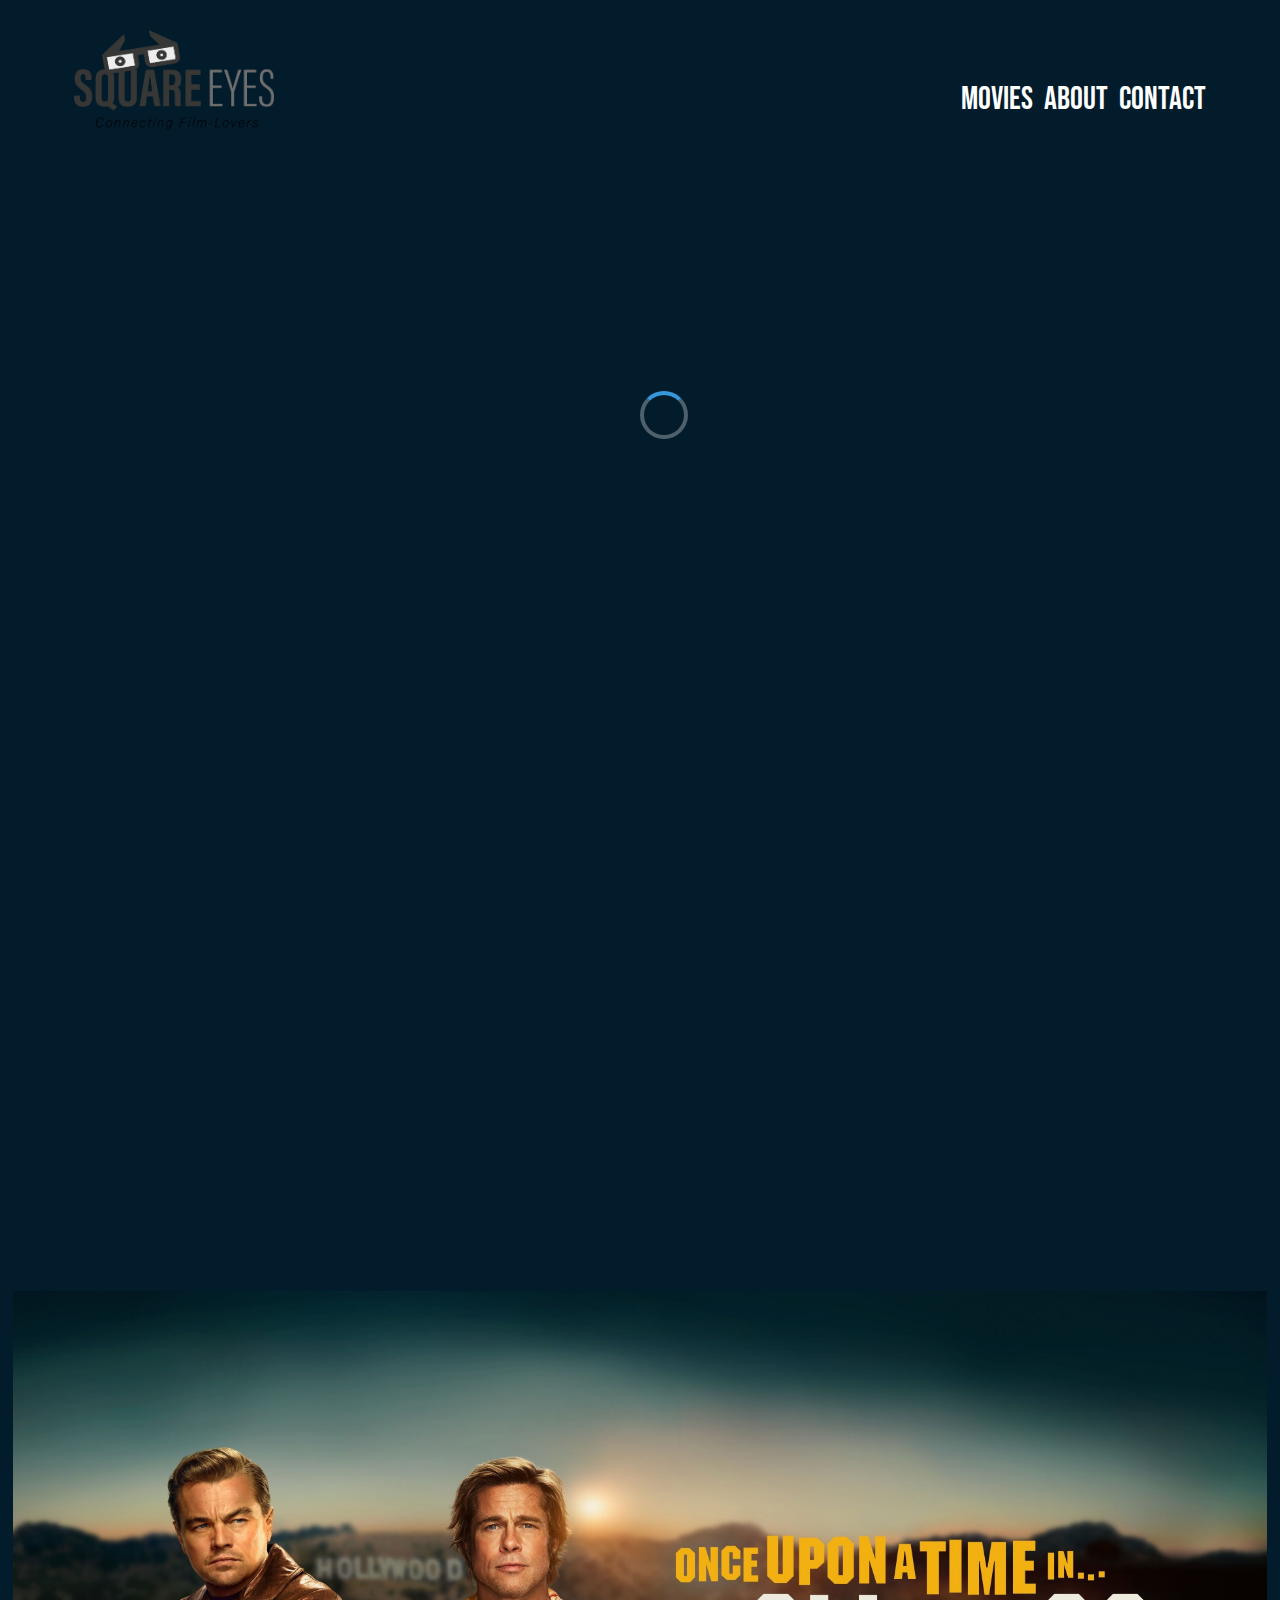
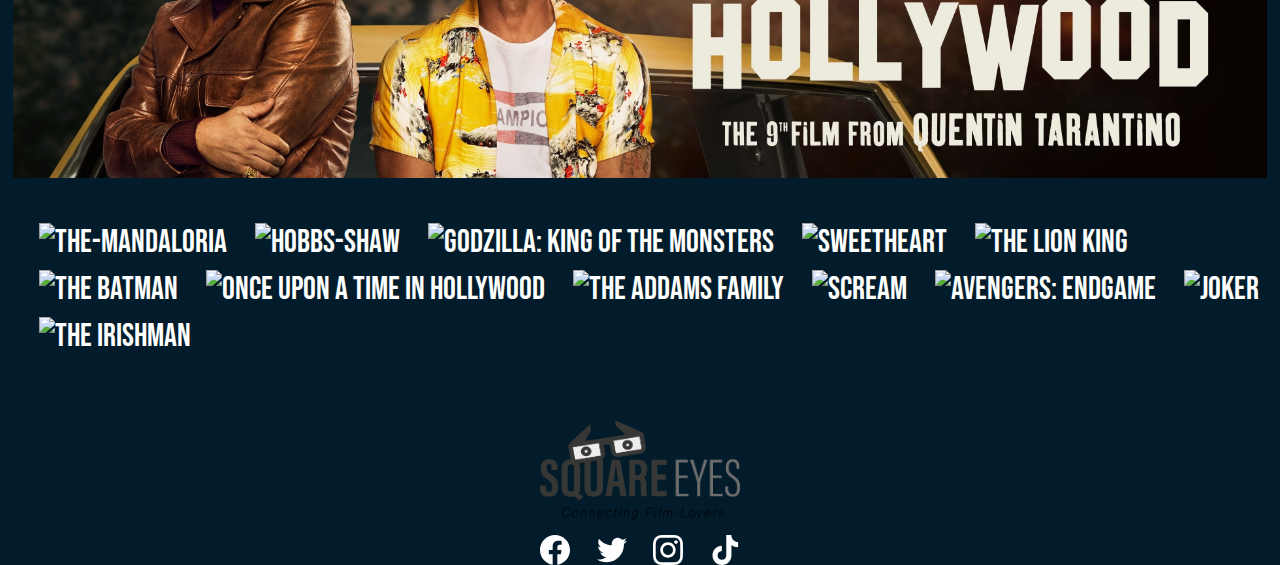
<file: index.html>
<!DOCTYPE html>
<html lang="en">

<head>
    <meta charset="UTF-8">
    <meta http-equiv="X-UA-Compatible" content="IE=edge">
    <meta name="viewport" content="width=device-width, initial-scale=1.0">
    <link rel="preconnect" href="https://fonts.googleapis.com">
    <link rel="preconnect" href="https://fonts.gstatic.com" crossorigin>
    <link href="https://fonts.googleapis.com/css2?family=Bebas+Neue&display=swap" rel="stylesheet">
    <link rel="stylesheet" href="/styles/headfoot.css">
    <link rel="stylesheet" href="/styles/index.css">
    <!-- Hotjar Tracking Code for Squareeyes-live -->
<script>
    (function(h,o,t,j,a,r){
        h.hj=h.hj||function(){(h.hj.q=h.hj.q||[]).push(arguments)};
        h._hjSettings={hjid:3685053,hjsv:6};
        a=o.getElementsByTagName('head')[0];
        r=o.createElement('script');r.async=1;
        r.src=t+h._hjSettings.hjid+j+h._hjSettings.hjsv;
        a.appendChild(r);
    })(window,document,'https://static.hotjar.com/c/hotjar-','.js?sv=');
</script>
    <title>Squareeyes Homepage</title>
</head>

<body>
    <header>
        <img id="logo"  alt="Squareeyes logo" src="/SquareEyes_Logo.png">
        <nav>
            <ul>
                <li><a href="/list.html">Movies</a></li>
                <li><a href="/about.html">About</a></li>
                <li><a href="/contact.html">Contact</a></li>
            </ul>
        </nav>
    </header>
    <main>
        <div id="loading-spinner">
            <div class="spinner"></div>
        </div>
        <div>
            <img id="main-img" alt="Once Upon a Time in Hollywood" src="/assets/60defb1b498e4191da5488cc-1641291934536.jpg">
        </div>
        <div class="image-row">
            <a><img id="The-Mandalorian" alt="The-Mandaloria"></a>
            <a><img id="Hobbs-Shaw" alt="Hobbs-Shaw"></a>
            <a><img id="Godzilla"alt="Godzilla: King of the Monsters"></a>
            <a><img id="Sweetheart" alt="Sweetheart"></a>
            <a><img id="The-Lion-King" alt="The Lion King"></a>
            <a><img id="The-Batman" alt="The Batman"></a>
            <a><img id="Once-upon-a-time-in-Hollywood" alt="Once upon a time in Hollywood"></a>
            <a><img id="The-Addams-Family" alt="The Addams Family"></a>
            <a><img id="Scream" alt="Scream"></a>
            <a><img id="Avengers-Endgame" alt="Avengers: Endgame"></a>
            <a><img id="Joker" alt="Joker"></a>
            <a><img id="The-Irishman" alt="The Irishman"></a>
          </div>
    </main>
    <footer class="footer">
        <div id="footer-middle">
            <img id="logo-footer" alt="Squareeyes logo" src="/SquareEyes_Logo.png">
            <div id="socials">
                <svg width="48" height="48" viewBox="0 0 48 48" fill="none" xmlns="http://www.w3.org/2000/svg">
                    <g clip-path="url(#clip0_17_61)">
                    <path d="M48 24C48 10.7452 37.2548 0 24 0C10.7452 0 0 10.7452 0 24C0 35.9789 8.77641 45.908 20.25 47.7084V30.9375H14.1562V24H20.25V18.7125C20.25 12.6975 23.8331 9.375 29.3152 9.375C31.9402 9.375 34.6875 9.84375 34.6875 9.84375V15.75H31.6613C28.68 15.75 27.75 17.6002 27.75 19.5V24H34.4062L33.3422 30.9375H27.75V47.7084C39.2236 45.908 48 35.9789 48 24Z" fill="white"/>
                    </g>
                    <defs>
                    <clipPath id="clip0_17_61">
                    <rect width="48" height="48" fill="white"/>
                    </clipPath>
                    </defs>
                </svg>
                <svg width="48" height="48" viewBox="0 0 48 48" fill="none" xmlns="http://www.w3.org/2000/svg">
                    <g clip-path="url(#clip0_17_80)">
                    <path d="M15.1003 43.5C33.2091 43.5 43.1166 28.4935 43.1166 15.4838C43.1166 15.0619 43.1072 14.6307 43.0884 14.2088C45.0158 12.815 46.679 11.0886 48 9.11066C46.205 9.90926 44.2993 10.4308 42.3478 10.6575C44.4026 9.42588 45.9411 7.491 46.6781 5.21159C44.7451 6.35718 42.6312 7.16528 40.4269 7.60128C38.9417 6.02318 36.978 4.97829 34.8394 4.62816C32.7008 4.27803 30.5064 4.64216 28.5955 5.66425C26.6846 6.68635 25.1636 8.30947 24.2677 10.2827C23.3718 12.2559 23.1509 14.4693 23.6391 16.5807C19.725 16.3842 15.8959 15.3675 12.4 13.5963C8.90405 11.825 5.81939 9.33893 3.34594 6.29909C2.0888 8.46655 1.70411 11.0314 2.27006 13.4722C2.83601 15.9131 4.31013 18.047 6.39281 19.44C4.82926 19.3904 3.29995 18.9694 1.93125 18.2119V18.3338C1.92985 20.6084 2.7162 22.8132 4.15662 24.5736C5.59704 26.334 7.60265 27.5412 9.8325 27.99C8.38411 28.3863 6.86396 28.4441 5.38969 28.1588C6.01891 30.1149 7.24315 31.8258 8.89154 33.0527C10.5399 34.2796 12.5302 34.9613 14.5847 35.0025C11.0968 37.7423 6.78835 39.2283 2.35313 39.2213C1.56657 39.2201 0.780798 39.1719 0 39.0769C4.50571 41.9676 9.74706 43.5028 15.1003 43.5Z" fill="white"/>
                    </g>
                    <defs>
                    <clipPath id="clip0_17_80">
                    <rect width="48" height="48" fill="white"/>
                    </clipPath>
                    </defs>
                </svg>
                <svg width="48" height="48" viewBox="0 0 48 48" fill="none" xmlns="http://www.w3.org/2000/svg">
                    <g clip-path="url(#clip0_17_63)">
                    <path d="M24 4.32187C30.4125 4.32187 31.1719 4.35 33.6938 4.4625C36.0375 4.56562 37.3031 4.95938 38.1469 5.2875C39.2625 5.71875 40.0688 6.24375 40.9031 7.07812C41.7469 7.92188 42.2625 8.71875 42.6938 9.83438C43.0219 10.6781 43.4156 11.9531 43.5188 14.2875C43.6313 16.8187 43.6594 17.5781 43.6594 23.9813C43.6594 30.3938 43.6313 31.1531 43.5188 33.675C43.4156 36.0188 43.0219 37.2844 42.6938 38.1281C42.2625 39.2438 41.7375 40.05 40.9031 40.8844C40.0594 41.7281 39.2625 42.2438 38.1469 42.675C37.3031 43.0031 36.0281 43.3969 33.6938 43.5C31.1625 43.6125 30.4031 43.6406 24 43.6406C17.5875 43.6406 16.8281 43.6125 14.3063 43.5C11.9625 43.3969 10.6969 43.0031 9.85313 42.675C8.7375 42.2438 7.93125 41.7188 7.09688 40.8844C6.25313 40.0406 5.7375 39.2438 5.30625 38.1281C4.97813 37.2844 4.58438 36.0094 4.48125 33.675C4.36875 31.1438 4.34063 30.3844 4.34063 23.9813C4.34063 17.5688 4.36875 16.8094 4.48125 14.2875C4.58438 11.9437 4.97813 10.6781 5.30625 9.83438C5.7375 8.71875 6.2625 7.9125 7.09688 7.07812C7.94063 6.23438 8.7375 5.71875 9.85313 5.2875C10.6969 4.95938 11.9719 4.56562 14.3063 4.4625C16.8281 4.35 17.5875 4.32187 24 4.32187ZM24 0C17.4844 0 16.6688 0.028125 14.1094 0.140625C11.5594 0.253125 9.80625 0.665625 8.2875 1.25625C6.70312 1.875 5.3625 2.69062 4.03125 4.03125C2.69063 5.3625 1.875 6.70313 1.25625 8.27813C0.665625 9.80625 0.253125 11.55 0.140625 14.1C0.028125 16.6687 0 17.4844 0 24C0 30.5156 0.028125 31.3312 0.140625 33.8906C0.253125 36.4406 0.665625 38.1938 1.25625 39.7125C1.875 41.2969 2.69063 42.6375 4.03125 43.9688C5.3625 45.3 6.70313 46.125 8.27813 46.7344C9.80625 47.325 11.55 47.7375 14.1 47.85C16.6594 47.9625 17.475 47.9906 23.9906 47.9906C30.5063 47.9906 31.3219 47.9625 33.8813 47.85C36.4313 47.7375 38.1844 47.325 39.7031 46.7344C41.2781 46.125 42.6188 45.3 43.95 43.9688C45.2812 42.6375 46.1063 41.2969 46.7156 39.7219C47.3063 38.1938 47.7188 36.45 47.8313 33.9C47.9438 31.3406 47.9719 30.525 47.9719 24.0094C47.9719 17.4938 47.9438 16.6781 47.8313 14.1188C47.7188 11.5688 47.3063 9.81563 46.7156 8.29688C46.125 6.70312 45.3094 5.3625 43.9688 4.03125C42.6375 2.7 41.2969 1.875 39.7219 1.26562C38.1938 0.675 36.45 0.2625 33.9 0.15C31.3313 0.028125 30.5156 0 24 0Z" fill="white"/>
                    <path d="M24 11.6719C17.1938 11.6719 11.6719 17.1938 11.6719 24C11.6719 30.8062 17.1938 36.3281 24 36.3281C30.8062 36.3281 36.3281 30.8062 36.3281 24C36.3281 17.1938 30.8062 11.6719 24 11.6719ZM24 31.9969C19.5844 31.9969 16.0031 28.4156 16.0031 24C16.0031 19.5844 19.5844 16.0031 24 16.0031C28.4156 16.0031 31.9969 19.5844 31.9969 24C31.9969 28.4156 28.4156 31.9969 24 31.9969Z" fill="white"/>
                    <path d="M39.6937 11.1843C39.6937 12.778 38.4 14.0624 36.8156 14.0624C35.2219 14.0624 33.9375 12.7687 33.9375 11.1843C33.9375 9.59053 35.2313 8.30615 36.8156 8.30615C38.4 8.30615 39.6937 9.5999 39.6937 11.1843Z" fill="white"/>
                    </g>
                    <defs>
                    <clipPath id="clip0_17_63">
                    <rect width="48" height="48" fill="white"/>
                    </clipPath>
                    </defs>
                </svg>
                <svg width="48" height="48" viewBox="0 0 48 48" fill="none" xmlns="http://www.w3.org/2000/svg">
                    <path d="M34.1451 0H26.0556V32.6956C26.0556 36.5913 22.9444 39.7913 19.0725 39.7913C15.2007 39.7913 12.0894 36.5913 12.0894 32.6956C12.0894 28.8696 15.1315 25.7391 18.8651 25.6V17.3913C10.6374 17.5304 4 24.2783 4 32.6956C4 41.1827 10.7757 48 19.1417 48C27.5075 48 34.2833 41.1131 34.2833 32.6956V15.9304C37.3255 18.1565 41.059 19.4783 45 19.5479V11.3391C38.9157 11.1304 34.1451 6.12173 34.1451 0Z" fill="white"/>
                </svg>                        
            </div>
        </div>
    </footer>
    <script src="/js/index.js"></script>
</body>

</html>
</file>
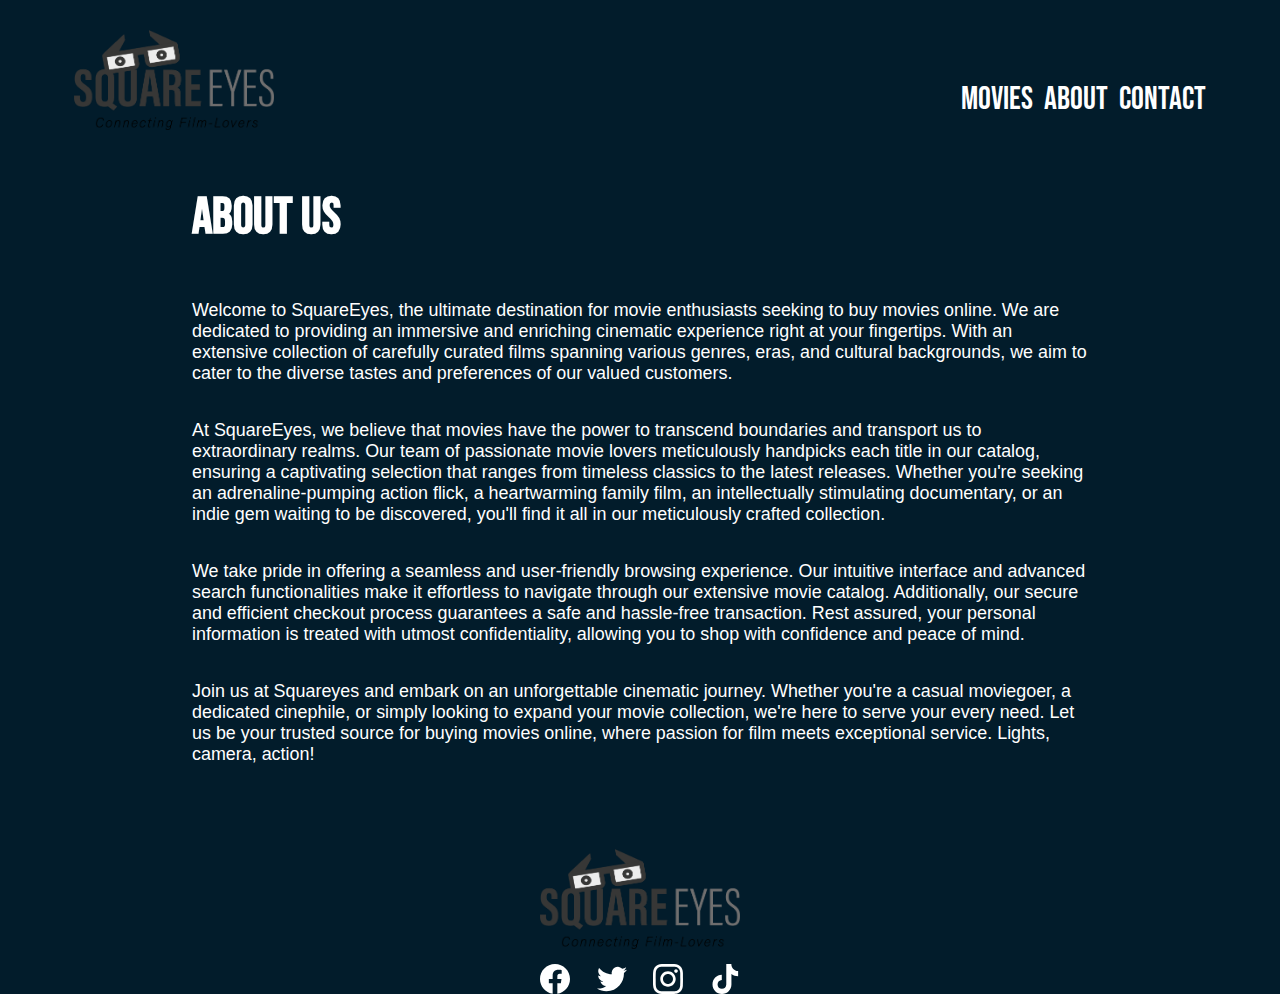
<file: about.html>
<!DOCTYPE html>
<html lang="en">

<head>
    <meta charset="UTF-8">
    <meta http-equiv="X-UA-Compatible" content="IE=edge">
    <meta name="viewport" content="width=device-width, initial-scale=1.0">
    <link rel="stylesheet" href="/styles/headfoot.css">
    <link rel="stylesheet" href="/styles/about.css">
    <link rel="preconnect" href="https://fonts.googleapis.com">
    <link rel="preconnect" href="https://fonts.gstatic.com" crossorigin>
    <link href="https://fonts.googleapis.com/css2?family=Bebas+Neue&display=swap" rel="stylesheet">
<!-- Hotjar Tracking Code for Squareeyes-live -->
<script>
    (function(h,o,t,j,a,r){
        h.hj=h.hj||function(){(h.hj.q=h.hj.q||[]).push(arguments)};
        h._hjSettings={hjid:3685053,hjsv:6};
        a=o.getElementsByTagName('head')[0];
        r=o.createElement('script');r.async=1;
        r.src=t+h._hjSettings.hjid+j+h._hjSettings.hjsv;
        a.appendChild(r);
    })(window,document,'https://static.hotjar.com/c/hotjar-','.js?sv=');
</script>
    <title>About</title>
</head>
<body>
    <header>
        <a href="/index.html"><img id="logo" src="/SquareEyes_Logo.png"></a>
        <nav>
            <ul>
                <li><a href="/list.html">Movies</a></li>
                <li><a href="/about.html">About</a></li>
                <li><a href="/contact.html">Contact</a></li>
            </ul>
        </nav>
    </header>
    <main>
        <div id="main">
            <div id="content">
                <h1>About us</h1>
                <p>Welcome to SquareEyes, the ultimate destination for movie enthusiasts seeking to buy movies online. We are
                    dedicated to providing an immersive and enriching cinematic experience right at your fingertips. With an extensive
                    collection of carefully curated films spanning various genres, eras, and cultural backgrounds, we aim to cater to
                    the diverse tastes and preferences of our valued customers.</p>
                
                <p> At SquareEyes, we believe that movies have the power to transcend boundaries and transport us to
                    extraordinary realms. Our team of passionate movie lovers meticulously handpicks each title in our catalog, ensuring
                    a captivating selection that ranges from timeless classics to the latest releases. Whether you're seeking an
                    adrenaline-pumping action flick, a heartwarming family film, an intellectually stimulating documentary, or an indie
                    gem waiting to be discovered, you'll find it all in our meticulously crafted collection.</p>
                
                <p> We take pride in offering a seamless and user-friendly browsing experience. Our intuitive interface and advanced
                    search functionalities make it effortless to navigate through our extensive movie catalog. Additionally, our secure
                    and efficient checkout process guarantees a safe and hassle-free transaction. Rest assured, your personal
                    information is treated with utmost confidentiality, allowing you to shop with confidence and peace of mind.</p>
                
                <p> Join us at Squareyes and embark on an unforgettable cinematic journey. Whether you're a casual moviegoer,
                    a dedicated cinephile, or simply looking to expand your movie collection, we're here to serve your every need. Let
                    us be your trusted source for buying movies online, where passion for film meets exceptional service. Lights,
                    camera, action!</p>
            </div>
        </div>
    </main>
    <footer class="footer">
        <div id="footer-middle">
            <img id="logo-footer" src="/SquareEyes_Logo.png">
            <div id="socials">
                <svg width="48" height="48" viewBox="0 0 48 48" fill="none" xmlns="http://www.w3.org/2000/svg">
                    <g clip-path="url(#clip0_17_61)">
                    <path d="M48 24C48 10.7452 37.2548 0 24 0C10.7452 0 0 10.7452 0 24C0 35.9789 8.77641 45.908 20.25 47.7084V30.9375H14.1562V24H20.25V18.7125C20.25 12.6975 23.8331 9.375 29.3152 9.375C31.9402 9.375 34.6875 9.84375 34.6875 9.84375V15.75H31.6613C28.68 15.75 27.75 17.6002 27.75 19.5V24H34.4062L33.3422 30.9375H27.75V47.7084C39.2236 45.908 48 35.9789 48 24Z" fill="white"/>
                    </g>
                    <defs>
                    <clipPath id="clip0_17_61">
                    <rect width="48" height="48" fill="white"/>
                    </clipPath>
                    </defs>
                </svg>
                <svg width="48" height="48" viewBox="0 0 48 48" fill="none" xmlns="http://www.w3.org/2000/svg">
                    <g clip-path="url(#clip0_17_80)">
                    <path d="M15.1003 43.5C33.2091 43.5 43.1166 28.4935 43.1166 15.4838C43.1166 15.0619 43.1072 14.6307 43.0884 14.2088C45.0158 12.815 46.679 11.0886 48 9.11066C46.205 9.90926 44.2993 10.4308 42.3478 10.6575C44.4026 9.42588 45.9411 7.491 46.6781 5.21159C44.7451 6.35718 42.6312 7.16528 40.4269 7.60128C38.9417 6.02318 36.978 4.97829 34.8394 4.62816C32.7008 4.27803 30.5064 4.64216 28.5955 5.66425C26.6846 6.68635 25.1636 8.30947 24.2677 10.2827C23.3718 12.2559 23.1509 14.4693 23.6391 16.5807C19.725 16.3842 15.8959 15.3675 12.4 13.5963C8.90405 11.825 5.81939 9.33893 3.34594 6.29909C2.0888 8.46655 1.70411 11.0314 2.27006 13.4722C2.83601 15.9131 4.31013 18.047 6.39281 19.44C4.82926 19.3904 3.29995 18.9694 1.93125 18.2119V18.3338C1.92985 20.6084 2.7162 22.8132 4.15662 24.5736C5.59704 26.334 7.60265 27.5412 9.8325 27.99C8.38411 28.3863 6.86396 28.4441 5.38969 28.1588C6.01891 30.1149 7.24315 31.8258 8.89154 33.0527C10.5399 34.2796 12.5302 34.9613 14.5847 35.0025C11.0968 37.7423 6.78835 39.2283 2.35313 39.2213C1.56657 39.2201 0.780798 39.1719 0 39.0769C4.50571 41.9676 9.74706 43.5028 15.1003 43.5Z" fill="white"/>
                    </g>
                    <defs>
                    <clipPath id="clip0_17_80">
                    <rect width="48" height="48" fill="white"/>
                    </clipPath>
                    </defs>
                </svg>
                <svg width="48" height="48" viewBox="0 0 48 48" fill="none" xmlns="http://www.w3.org/2000/svg">
                    <g clip-path="url(#clip0_17_63)">
                    <path d="M24 4.32187C30.4125 4.32187 31.1719 4.35 33.6938 4.4625C36.0375 4.56562 37.3031 4.95938 38.1469 5.2875C39.2625 5.71875 40.0688 6.24375 40.9031 7.07812C41.7469 7.92188 42.2625 8.71875 42.6938 9.83438C43.0219 10.6781 43.4156 11.9531 43.5188 14.2875C43.6313 16.8187 43.6594 17.5781 43.6594 23.9813C43.6594 30.3938 43.6313 31.1531 43.5188 33.675C43.4156 36.0188 43.0219 37.2844 42.6938 38.1281C42.2625 39.2438 41.7375 40.05 40.9031 40.8844C40.0594 41.7281 39.2625 42.2438 38.1469 42.675C37.3031 43.0031 36.0281 43.3969 33.6938 43.5C31.1625 43.6125 30.4031 43.6406 24 43.6406C17.5875 43.6406 16.8281 43.6125 14.3063 43.5C11.9625 43.3969 10.6969 43.0031 9.85313 42.675C8.7375 42.2438 7.93125 41.7188 7.09688 40.8844C6.25313 40.0406 5.7375 39.2438 5.30625 38.1281C4.97813 37.2844 4.58438 36.0094 4.48125 33.675C4.36875 31.1438 4.34063 30.3844 4.34063 23.9813C4.34063 17.5688 4.36875 16.8094 4.48125 14.2875C4.58438 11.9437 4.97813 10.6781 5.30625 9.83438C5.7375 8.71875 6.2625 7.9125 7.09688 7.07812C7.94063 6.23438 8.7375 5.71875 9.85313 5.2875C10.6969 4.95938 11.9719 4.56562 14.3063 4.4625C16.8281 4.35 17.5875 4.32187 24 4.32187ZM24 0C17.4844 0 16.6688 0.028125 14.1094 0.140625C11.5594 0.253125 9.80625 0.665625 8.2875 1.25625C6.70312 1.875 5.3625 2.69062 4.03125 4.03125C2.69063 5.3625 1.875 6.70313 1.25625 8.27813C0.665625 9.80625 0.253125 11.55 0.140625 14.1C0.028125 16.6687 0 17.4844 0 24C0 30.5156 0.028125 31.3312 0.140625 33.8906C0.253125 36.4406 0.665625 38.1938 1.25625 39.7125C1.875 41.2969 2.69063 42.6375 4.03125 43.9688C5.3625 45.3 6.70313 46.125 8.27813 46.7344C9.80625 47.325 11.55 47.7375 14.1 47.85C16.6594 47.9625 17.475 47.9906 23.9906 47.9906C30.5063 47.9906 31.3219 47.9625 33.8813 47.85C36.4313 47.7375 38.1844 47.325 39.7031 46.7344C41.2781 46.125 42.6188 45.3 43.95 43.9688C45.2812 42.6375 46.1063 41.2969 46.7156 39.7219C47.3063 38.1938 47.7188 36.45 47.8313 33.9C47.9438 31.3406 47.9719 30.525 47.9719 24.0094C47.9719 17.4938 47.9438 16.6781 47.8313 14.1188C47.7188 11.5688 47.3063 9.81563 46.7156 8.29688C46.125 6.70312 45.3094 5.3625 43.9688 4.03125C42.6375 2.7 41.2969 1.875 39.7219 1.26562C38.1938 0.675 36.45 0.2625 33.9 0.15C31.3313 0.028125 30.5156 0 24 0Z" fill="white"/>
                    <path d="M24 11.6719C17.1938 11.6719 11.6719 17.1938 11.6719 24C11.6719 30.8062 17.1938 36.3281 24 36.3281C30.8062 36.3281 36.3281 30.8062 36.3281 24C36.3281 17.1938 30.8062 11.6719 24 11.6719ZM24 31.9969C19.5844 31.9969 16.0031 28.4156 16.0031 24C16.0031 19.5844 19.5844 16.0031 24 16.0031C28.4156 16.0031 31.9969 19.5844 31.9969 24C31.9969 28.4156 28.4156 31.9969 24 31.9969Z" fill="white"/>
                    <path d="M39.6937 11.1843C39.6937 12.778 38.4 14.0624 36.8156 14.0624C35.2219 14.0624 33.9375 12.7687 33.9375 11.1843C33.9375 9.59053 35.2313 8.30615 36.8156 8.30615C38.4 8.30615 39.6937 9.5999 39.6937 11.1843Z" fill="white"/>
                    </g>
                    <defs>
                    <clipPath id="clip0_17_63">
                    <rect width="48" height="48" fill="white"/>
                    </clipPath>
                    </defs>
                </svg>
                <svg width="48" height="48" viewBox="0 0 48 48" fill="none" xmlns="http://www.w3.org/2000/svg">
                    <path d="M34.1451 0H26.0556V32.6956C26.0556 36.5913 22.9444 39.7913 19.0725 39.7913C15.2007 39.7913 12.0894 36.5913 12.0894 32.6956C12.0894 28.8696 15.1315 25.7391 18.8651 25.6V17.3913C10.6374 17.5304 4 24.2783 4 32.6956C4 41.1827 10.7757 48 19.1417 48C27.5075 48 34.2833 41.1131 34.2833 32.6956V15.9304C37.3255 18.1565 41.059 19.4783 45 19.5479V11.3391C38.9157 11.1304 34.1451 6.12173 34.1451 0Z" fill="white"/>
                </svg>                        
            </div>
        </div>
    </footer>
</body>

</html>
</file>
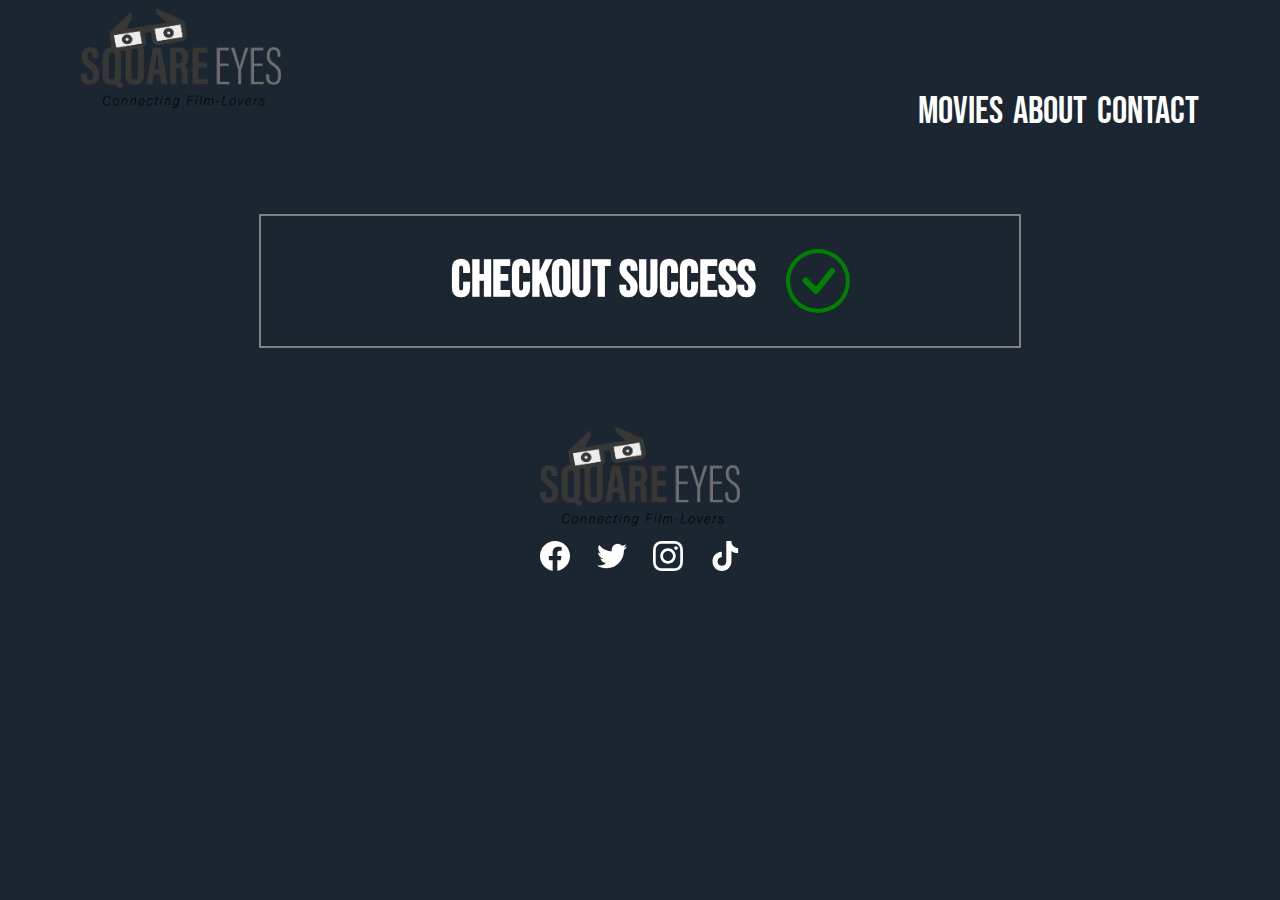
<file: checkout.html>
<!DOCTYPE html>
<html lang="en">

<head>
    <meta charset="UTF-8">
    <meta http-equiv="X-UA-Compatible" content="IE=edge">
    <meta name="viewport" content="width=device-width, initial-scale=1.0">
    <link rel="stylesheet" href="/styles/checkout.css">
    <link rel="preconnect" href="https://fonts.googleapis.com">
    <link rel="preconnect" href="https://fonts.gstatic.com" crossorigin>
    <link href="https://fonts.googleapis.com/css2?family=Bebas+Neue&display=swap" rel="stylesheet">
<!-- Hotjar Tracking Code for Squareeyes-live -->
<script>
    (function(h,o,t,j,a,r){
        h.hj=h.hj||function(){(h.hj.q=h.hj.q||[]).push(arguments)};
        h._hjSettings={hjid:3685053,hjsv:6};
        a=o.getElementsByTagName('head')[0];
        r=o.createElement('script');r.async=1;
        r.src=t+h._hjSettings.hjid+j+h._hjSettings.hjsv;
        a.appendChild(r);
    })(window,document,'https://static.hotjar.com/c/hotjar-','.js?sv=');
</script>
    <title>Checkout</title>
</head>
<body>
    <header>
        <a href="/index.html"><img id="logo" src="/SquareEyes_Logo.png"></a>
        <nav>
            <ul>
                <li><a href="/list.html">Movies</a></li>
                <li><a href="/about.html">About</a></li>
                <li><a href="/contact.html">Contact</a></li>
            </ul>
        </nav>
    </header>
    <main>
        <div id="container">
            <div id="border">
                <div id="cs">
                    <h1>Checkout Success</h1>
                    <svg xmlns="http://www.w3.org/2000/svg" width="5vmax" height="5vmax" fill="green" class="bi bi-check-circle" viewBox="0 0 16 16">
                    <path d="M8 15A7 7 0 1 1 8 1a7 7 0 0 1 0 14zm0 1A8 8 0 1 0 8 0a8 8 0 0 0 0 16z"/>
                    <path d="M10.97 4.97a.235.235 0 0 0-.02.022L7.477 9.417 5.384 7.323a.75.75 0 0 0-1.06 1.06L6.97 11.03a.75.75 0 0 0 1.079-.02l3.992-4.99a.75.75 0 0 0-1.071-1.05z"/>
                  </svg>
                </div>
            </div>
        </div>
    </main>
    <footer class="footer">
        <div id="footer-middle">
            <img id="logo-footer" src="/SquareEyes_Logo.png">
            <div id="socials">
                <svg width="48" height="48" viewBox="0 0 48 48" fill="none" xmlns="http://www.w3.org/2000/svg">
                    <g clip-path="url(#clip0_17_61)">
                    <path d="M48 24C48 10.7452 37.2548 0 24 0C10.7452 0 0 10.7452 0 24C0 35.9789 8.77641 45.908 20.25 47.7084V30.9375H14.1562V24H20.25V18.7125C20.25 12.6975 23.8331 9.375 29.3152 9.375C31.9402 9.375 34.6875 9.84375 34.6875 9.84375V15.75H31.6613C28.68 15.75 27.75 17.6002 27.75 19.5V24H34.4062L33.3422 30.9375H27.75V47.7084C39.2236 45.908 48 35.9789 48 24Z" fill="white"/>
                    </g>
                    <defs>
                    <clipPath id="clip0_17_61">
                    <rect width="48" height="48" fill="white"/>
                    </clipPath>
                    </defs>
                </svg>
                <svg width="48" height="48" viewBox="0 0 48 48" fill="none" xmlns="http://www.w3.org/2000/svg">
                    <g clip-path="url(#clip0_17_80)">
                    <path d="M15.1003 43.5C33.2091 43.5 43.1166 28.4935 43.1166 15.4838C43.1166 15.0619 43.1072 14.6307 43.0884 14.2088C45.0158 12.815 46.679 11.0886 48 9.11066C46.205 9.90926 44.2993 10.4308 42.3478 10.6575C44.4026 9.42588 45.9411 7.491 46.6781 5.21159C44.7451 6.35718 42.6312 7.16528 40.4269 7.60128C38.9417 6.02318 36.978 4.97829 34.8394 4.62816C32.7008 4.27803 30.5064 4.64216 28.5955 5.66425C26.6846 6.68635 25.1636 8.30947 24.2677 10.2827C23.3718 12.2559 23.1509 14.4693 23.6391 16.5807C19.725 16.3842 15.8959 15.3675 12.4 13.5963C8.90405 11.825 5.81939 9.33893 3.34594 6.29909C2.0888 8.46655 1.70411 11.0314 2.27006 13.4722C2.83601 15.9131 4.31013 18.047 6.39281 19.44C4.82926 19.3904 3.29995 18.9694 1.93125 18.2119V18.3338C1.92985 20.6084 2.7162 22.8132 4.15662 24.5736C5.59704 26.334 7.60265 27.5412 9.8325 27.99C8.38411 28.3863 6.86396 28.4441 5.38969 28.1588C6.01891 30.1149 7.24315 31.8258 8.89154 33.0527C10.5399 34.2796 12.5302 34.9613 14.5847 35.0025C11.0968 37.7423 6.78835 39.2283 2.35313 39.2213C1.56657 39.2201 0.780798 39.1719 0 39.0769C4.50571 41.9676 9.74706 43.5028 15.1003 43.5Z" fill="white"/>
                    </g>
                    <defs>
                    <clipPath id="clip0_17_80">
                    <rect width="48" height="48" fill="white"/>
                    </clipPath>
                    </defs>
                </svg>
                <svg width="48" height="48" viewBox="0 0 48 48" fill="none" xmlns="http://www.w3.org/2000/svg">
                    <g clip-path="url(#clip0_17_63)">
                    <path d="M24 4.32187C30.4125 4.32187 31.1719 4.35 33.6938 4.4625C36.0375 4.56562 37.3031 4.95938 38.1469 5.2875C39.2625 5.71875 40.0688 6.24375 40.9031 7.07812C41.7469 7.92188 42.2625 8.71875 42.6938 9.83438C43.0219 10.6781 43.4156 11.9531 43.5188 14.2875C43.6313 16.8187 43.6594 17.5781 43.6594 23.9813C43.6594 30.3938 43.6313 31.1531 43.5188 33.675C43.4156 36.0188 43.0219 37.2844 42.6938 38.1281C42.2625 39.2438 41.7375 40.05 40.9031 40.8844C40.0594 41.7281 39.2625 42.2438 38.1469 42.675C37.3031 43.0031 36.0281 43.3969 33.6938 43.5C31.1625 43.6125 30.4031 43.6406 24 43.6406C17.5875 43.6406 16.8281 43.6125 14.3063 43.5C11.9625 43.3969 10.6969 43.0031 9.85313 42.675C8.7375 42.2438 7.93125 41.7188 7.09688 40.8844C6.25313 40.0406 5.7375 39.2438 5.30625 38.1281C4.97813 37.2844 4.58438 36.0094 4.48125 33.675C4.36875 31.1438 4.34063 30.3844 4.34063 23.9813C4.34063 17.5688 4.36875 16.8094 4.48125 14.2875C4.58438 11.9437 4.97813 10.6781 5.30625 9.83438C5.7375 8.71875 6.2625 7.9125 7.09688 7.07812C7.94063 6.23438 8.7375 5.71875 9.85313 5.2875C10.6969 4.95938 11.9719 4.56562 14.3063 4.4625C16.8281 4.35 17.5875 4.32187 24 4.32187ZM24 0C17.4844 0 16.6688 0.028125 14.1094 0.140625C11.5594 0.253125 9.80625 0.665625 8.2875 1.25625C6.70312 1.875 5.3625 2.69062 4.03125 4.03125C2.69063 5.3625 1.875 6.70313 1.25625 8.27813C0.665625 9.80625 0.253125 11.55 0.140625 14.1C0.028125 16.6687 0 17.4844 0 24C0 30.5156 0.028125 31.3312 0.140625 33.8906C0.253125 36.4406 0.665625 38.1938 1.25625 39.7125C1.875 41.2969 2.69063 42.6375 4.03125 43.9688C5.3625 45.3 6.70313 46.125 8.27813 46.7344C9.80625 47.325 11.55 47.7375 14.1 47.85C16.6594 47.9625 17.475 47.9906 23.9906 47.9906C30.5063 47.9906 31.3219 47.9625 33.8813 47.85C36.4313 47.7375 38.1844 47.325 39.7031 46.7344C41.2781 46.125 42.6188 45.3 43.95 43.9688C45.2812 42.6375 46.1063 41.2969 46.7156 39.7219C47.3063 38.1938 47.7188 36.45 47.8313 33.9C47.9438 31.3406 47.9719 30.525 47.9719 24.0094C47.9719 17.4938 47.9438 16.6781 47.8313 14.1188C47.7188 11.5688 47.3063 9.81563 46.7156 8.29688C46.125 6.70312 45.3094 5.3625 43.9688 4.03125C42.6375 2.7 41.2969 1.875 39.7219 1.26562C38.1938 0.675 36.45 0.2625 33.9 0.15C31.3313 0.028125 30.5156 0 24 0Z" fill="white"/>
                    <path d="M24 11.6719C17.1938 11.6719 11.6719 17.1938 11.6719 24C11.6719 30.8062 17.1938 36.3281 24 36.3281C30.8062 36.3281 36.3281 30.8062 36.3281 24C36.3281 17.1938 30.8062 11.6719 24 11.6719ZM24 31.9969C19.5844 31.9969 16.0031 28.4156 16.0031 24C16.0031 19.5844 19.5844 16.0031 24 16.0031C28.4156 16.0031 31.9969 19.5844 31.9969 24C31.9969 28.4156 28.4156 31.9969 24 31.9969Z" fill="white"/>
                    <path d="M39.6937 11.1843C39.6937 12.778 38.4 14.0624 36.8156 14.0624C35.2219 14.0624 33.9375 12.7687 33.9375 11.1843C33.9375 9.59053 35.2313 8.30615 36.8156 8.30615C38.4 8.30615 39.6937 9.5999 39.6937 11.1843Z" fill="white"/>
                    </g>
                    <defs>
                    <clipPath id="clip0_17_63">
                    <rect width="48" height="48" fill="white"/>
                    </clipPath>
                    </defs>
                </svg>
                <svg width="48" height="48" viewBox="0 0 48 48" fill="none" xmlns="http://www.w3.org/2000/svg">
                    <path d="M34.1451 0H26.0556V32.6956C26.0556 36.5913 22.9444 39.7913 19.0725 39.7913C15.2007 39.7913 12.0894 36.5913 12.0894 32.6956C12.0894 28.8696 15.1315 25.7391 18.8651 25.6V17.3913C10.6374 17.5304 4 24.2783 4 32.6956C4 41.1827 10.7757 48 19.1417 48C27.5075 48 34.2833 41.1131 34.2833 32.6956V15.9304C37.3255 18.1565 41.059 19.4783 45 19.5479V11.3391C38.9157 11.1304 34.1451 6.12173 34.1451 0Z" fill="white"/>
                </svg>                        
            </div>
        </div>
    </footer>
</body>

</html>
</file>
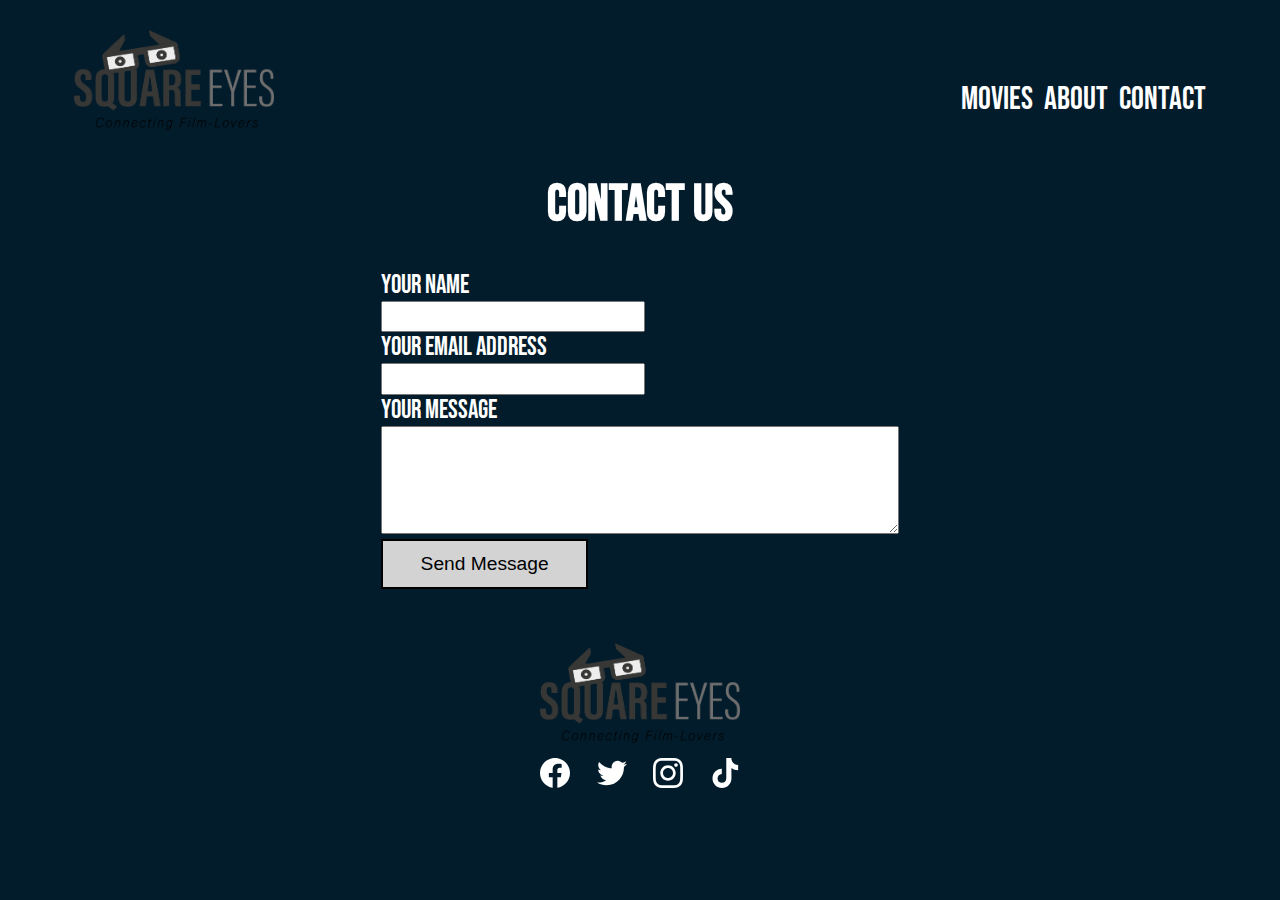
<file: contact.html>
<!DOCTYPE html>
<html lang="en">

<head>
    <meta charset="UTF-8">
    <meta http-equiv="X-UA-Compatible" content="IE=edge">
    <meta name="viewport" content="width=device-width, initial-scale=1.0">
    <link rel="stylesheet" href="/styles/headfoot.css">
    <link rel="stylesheet" href="/styles/contact.css">
    <link rel="preconnect" href="https://fonts.googleapis.com">
    <link rel="preconnect" href="https://fonts.gstatic.com" crossorigin>
    <link href="https://fonts.googleapis.com/css2?family=Bebas+Neue&display=swap" rel="stylesheet">
<!-- Hotjar Tracking Code for Squareeyes-live -->
<script>
    (function(h,o,t,j,a,r){
        h.hj=h.hj||function(){(h.hj.q=h.hj.q||[]).push(arguments)};
        h._hjSettings={hjid:3685053,hjsv:6};
        a=o.getElementsByTagName('head')[0];
        r=o.createElement('script');r.async=1;
        r.src=t+h._hjSettings.hjid+j+h._hjSettings.hjsv;
        a.appendChild(r);
    })(window,document,'https://static.hotjar.com/c/hotjar-','.js?sv=');
</script>
    <title>Contact</title>
</head>
<body>
    <header>
        <a href="/index.html"><img id="logo" src="/SquareEyes_Logo.png"></a>
        <nav>
            <ul>
                <li><a href="/list.html">Movies</a></li>
                <li><a href="/about.html">About</a></li>
                <li><a href="page3.html">Contact</a></li>
            </ul>
        </nav>
    </header>
    <main>
        <div id="main">
            <div id="form">
                <h1>Contact us</h1>
            
                <form id="form-id" class="form-class">
                    
                    <div class="form-group">
                        <label for="Name" class="label">Your name</label>
                        <div class="input-group">
                            <input type="text" id="Name" name="Name" class="form-control" required>
                        </div>
                    </div>
            
                    <div class="form-group">
                        <label for="Email" class="label">Your email address</label>
                        <div class="input-group">
                            <input type="email" id="Email" name="Email" class="form-control" required>
                        </div>
                    </div>
            
                    <div class="form-group">
                        <label for="Message" class="label">Your message</label>
                        <div class="input-group">
                            <textarea id="Message" name="Message" class="form-message" rows="6" maxlength="3000" required></textarea>
                        </div>
                    </div>
            
                    <div class="form-group">
                        <button type="submit" id="button">Send Message</button>
                    </div>

                </form>
                </div>
        </div>
    </main>
    <footer class="footer">
        <div id="footer-middle">
            <img id="logo-footer" src="/SquareEyes_Logo.png">
            <div id="socials">
                <svg width="48" height="48" viewBox="0 0 48 48" fill="none" xmlns="http://www.w3.org/2000/svg">
                    <g clip-path="url(#clip0_17_61)">
                    <path d="M48 24C48 10.7452 37.2548 0 24 0C10.7452 0 0 10.7452 0 24C0 35.9789 8.77641 45.908 20.25 47.7084V30.9375H14.1562V24H20.25V18.7125C20.25 12.6975 23.8331 9.375 29.3152 9.375C31.9402 9.375 34.6875 9.84375 34.6875 9.84375V15.75H31.6613C28.68 15.75 27.75 17.6002 27.75 19.5V24H34.4062L33.3422 30.9375H27.75V47.7084C39.2236 45.908 48 35.9789 48 24Z" fill="white"/>
                    </g>
                    <defs>
                    <clipPath id="clip0_17_61">
                    <rect width="48" height="48" fill="white"/>
                    </clipPath>
                    </defs>
                </svg>
                <svg width="48" height="48" viewBox="0 0 48 48" fill="none" xmlns="http://www.w3.org/2000/svg">
                    <g clip-path="url(#clip0_17_80)">
                    <path d="M15.1003 43.5C33.2091 43.5 43.1166 28.4935 43.1166 15.4838C43.1166 15.0619 43.1072 14.6307 43.0884 14.2088C45.0158 12.815 46.679 11.0886 48 9.11066C46.205 9.90926 44.2993 10.4308 42.3478 10.6575C44.4026 9.42588 45.9411 7.491 46.6781 5.21159C44.7451 6.35718 42.6312 7.16528 40.4269 7.60128C38.9417 6.02318 36.978 4.97829 34.8394 4.62816C32.7008 4.27803 30.5064 4.64216 28.5955 5.66425C26.6846 6.68635 25.1636 8.30947 24.2677 10.2827C23.3718 12.2559 23.1509 14.4693 23.6391 16.5807C19.725 16.3842 15.8959 15.3675 12.4 13.5963C8.90405 11.825 5.81939 9.33893 3.34594 6.29909C2.0888 8.46655 1.70411 11.0314 2.27006 13.4722C2.83601 15.9131 4.31013 18.047 6.39281 19.44C4.82926 19.3904 3.29995 18.9694 1.93125 18.2119V18.3338C1.92985 20.6084 2.7162 22.8132 4.15662 24.5736C5.59704 26.334 7.60265 27.5412 9.8325 27.99C8.38411 28.3863 6.86396 28.4441 5.38969 28.1588C6.01891 30.1149 7.24315 31.8258 8.89154 33.0527C10.5399 34.2796 12.5302 34.9613 14.5847 35.0025C11.0968 37.7423 6.78835 39.2283 2.35313 39.2213C1.56657 39.2201 0.780798 39.1719 0 39.0769C4.50571 41.9676 9.74706 43.5028 15.1003 43.5Z" fill="white"/>
                    </g>
                    <defs>
                    <clipPath id="clip0_17_80">
                    <rect width="48" height="48" fill="white"/>
                    </clipPath>
                    </defs>
                </svg>
                <svg width="48" height="48" viewBox="0 0 48 48" fill="none" xmlns="http://www.w3.org/2000/svg">
                    <g clip-path="url(#clip0_17_63)">
                    <path d="M24 4.32187C30.4125 4.32187 31.1719 4.35 33.6938 4.4625C36.0375 4.56562 37.3031 4.95938 38.1469 5.2875C39.2625 5.71875 40.0688 6.24375 40.9031 7.07812C41.7469 7.92188 42.2625 8.71875 42.6938 9.83438C43.0219 10.6781 43.4156 11.9531 43.5188 14.2875C43.6313 16.8187 43.6594 17.5781 43.6594 23.9813C43.6594 30.3938 43.6313 31.1531 43.5188 33.675C43.4156 36.0188 43.0219 37.2844 42.6938 38.1281C42.2625 39.2438 41.7375 40.05 40.9031 40.8844C40.0594 41.7281 39.2625 42.2438 38.1469 42.675C37.3031 43.0031 36.0281 43.3969 33.6938 43.5C31.1625 43.6125 30.4031 43.6406 24 43.6406C17.5875 43.6406 16.8281 43.6125 14.3063 43.5C11.9625 43.3969 10.6969 43.0031 9.85313 42.675C8.7375 42.2438 7.93125 41.7188 7.09688 40.8844C6.25313 40.0406 5.7375 39.2438 5.30625 38.1281C4.97813 37.2844 4.58438 36.0094 4.48125 33.675C4.36875 31.1438 4.34063 30.3844 4.34063 23.9813C4.34063 17.5688 4.36875 16.8094 4.48125 14.2875C4.58438 11.9437 4.97813 10.6781 5.30625 9.83438C5.7375 8.71875 6.2625 7.9125 7.09688 7.07812C7.94063 6.23438 8.7375 5.71875 9.85313 5.2875C10.6969 4.95938 11.9719 4.56562 14.3063 4.4625C16.8281 4.35 17.5875 4.32187 24 4.32187ZM24 0C17.4844 0 16.6688 0.028125 14.1094 0.140625C11.5594 0.253125 9.80625 0.665625 8.2875 1.25625C6.70312 1.875 5.3625 2.69062 4.03125 4.03125C2.69063 5.3625 1.875 6.70313 1.25625 8.27813C0.665625 9.80625 0.253125 11.55 0.140625 14.1C0.028125 16.6687 0 17.4844 0 24C0 30.5156 0.028125 31.3312 0.140625 33.8906C0.253125 36.4406 0.665625 38.1938 1.25625 39.7125C1.875 41.2969 2.69063 42.6375 4.03125 43.9688C5.3625 45.3 6.70313 46.125 8.27813 46.7344C9.80625 47.325 11.55 47.7375 14.1 47.85C16.6594 47.9625 17.475 47.9906 23.9906 47.9906C30.5063 47.9906 31.3219 47.9625 33.8813 47.85C36.4313 47.7375 38.1844 47.325 39.7031 46.7344C41.2781 46.125 42.6188 45.3 43.95 43.9688C45.2812 42.6375 46.1063 41.2969 46.7156 39.7219C47.3063 38.1938 47.7188 36.45 47.8313 33.9C47.9438 31.3406 47.9719 30.525 47.9719 24.0094C47.9719 17.4938 47.9438 16.6781 47.8313 14.1188C47.7188 11.5688 47.3063 9.81563 46.7156 8.29688C46.125 6.70312 45.3094 5.3625 43.9688 4.03125C42.6375 2.7 41.2969 1.875 39.7219 1.26562C38.1938 0.675 36.45 0.2625 33.9 0.15C31.3313 0.028125 30.5156 0 24 0Z" fill="white"/>
                    <path d="M24 11.6719C17.1938 11.6719 11.6719 17.1938 11.6719 24C11.6719 30.8062 17.1938 36.3281 24 36.3281C30.8062 36.3281 36.3281 30.8062 36.3281 24C36.3281 17.1938 30.8062 11.6719 24 11.6719ZM24 31.9969C19.5844 31.9969 16.0031 28.4156 16.0031 24C16.0031 19.5844 19.5844 16.0031 24 16.0031C28.4156 16.0031 31.9969 19.5844 31.9969 24C31.9969 28.4156 28.4156 31.9969 24 31.9969Z" fill="white"/>
                    <path d="M39.6937 11.1843C39.6937 12.778 38.4 14.0624 36.8156 14.0624C35.2219 14.0624 33.9375 12.7687 33.9375 11.1843C33.9375 9.59053 35.2313 8.30615 36.8156 8.30615C38.4 8.30615 39.6937 9.5999 39.6937 11.1843Z" fill="white"/>
                    </g>
                    <defs>
                    <clipPath id="clip0_17_63">
                    <rect width="48" height="48" fill="white"/>
                    </clipPath>
                    </defs>
                </svg>
                <svg width="48" height="48" viewBox="0 0 48 48" fill="none" xmlns="http://www.w3.org/2000/svg">
                    <path d="M34.1451 0H26.0556V32.6956C26.0556 36.5913 22.9444 39.7913 19.0725 39.7913C15.2007 39.7913 12.0894 36.5913 12.0894 32.6956C12.0894 28.8696 15.1315 25.7391 18.8651 25.6V17.3913C10.6374 17.5304 4 24.2783 4 32.6956C4 41.1827 10.7757 48 19.1417 48C27.5075 48 34.2833 41.1131 34.2833 32.6956V15.9304C37.3255 18.1565 41.059 19.4783 45 19.5479V11.3391C38.9157 11.1304 34.1451 6.12173 34.1451 0Z" fill="white"/>
                </svg>                        
            </div>
        </div>
    </footer>
</body>

</html>
</file>
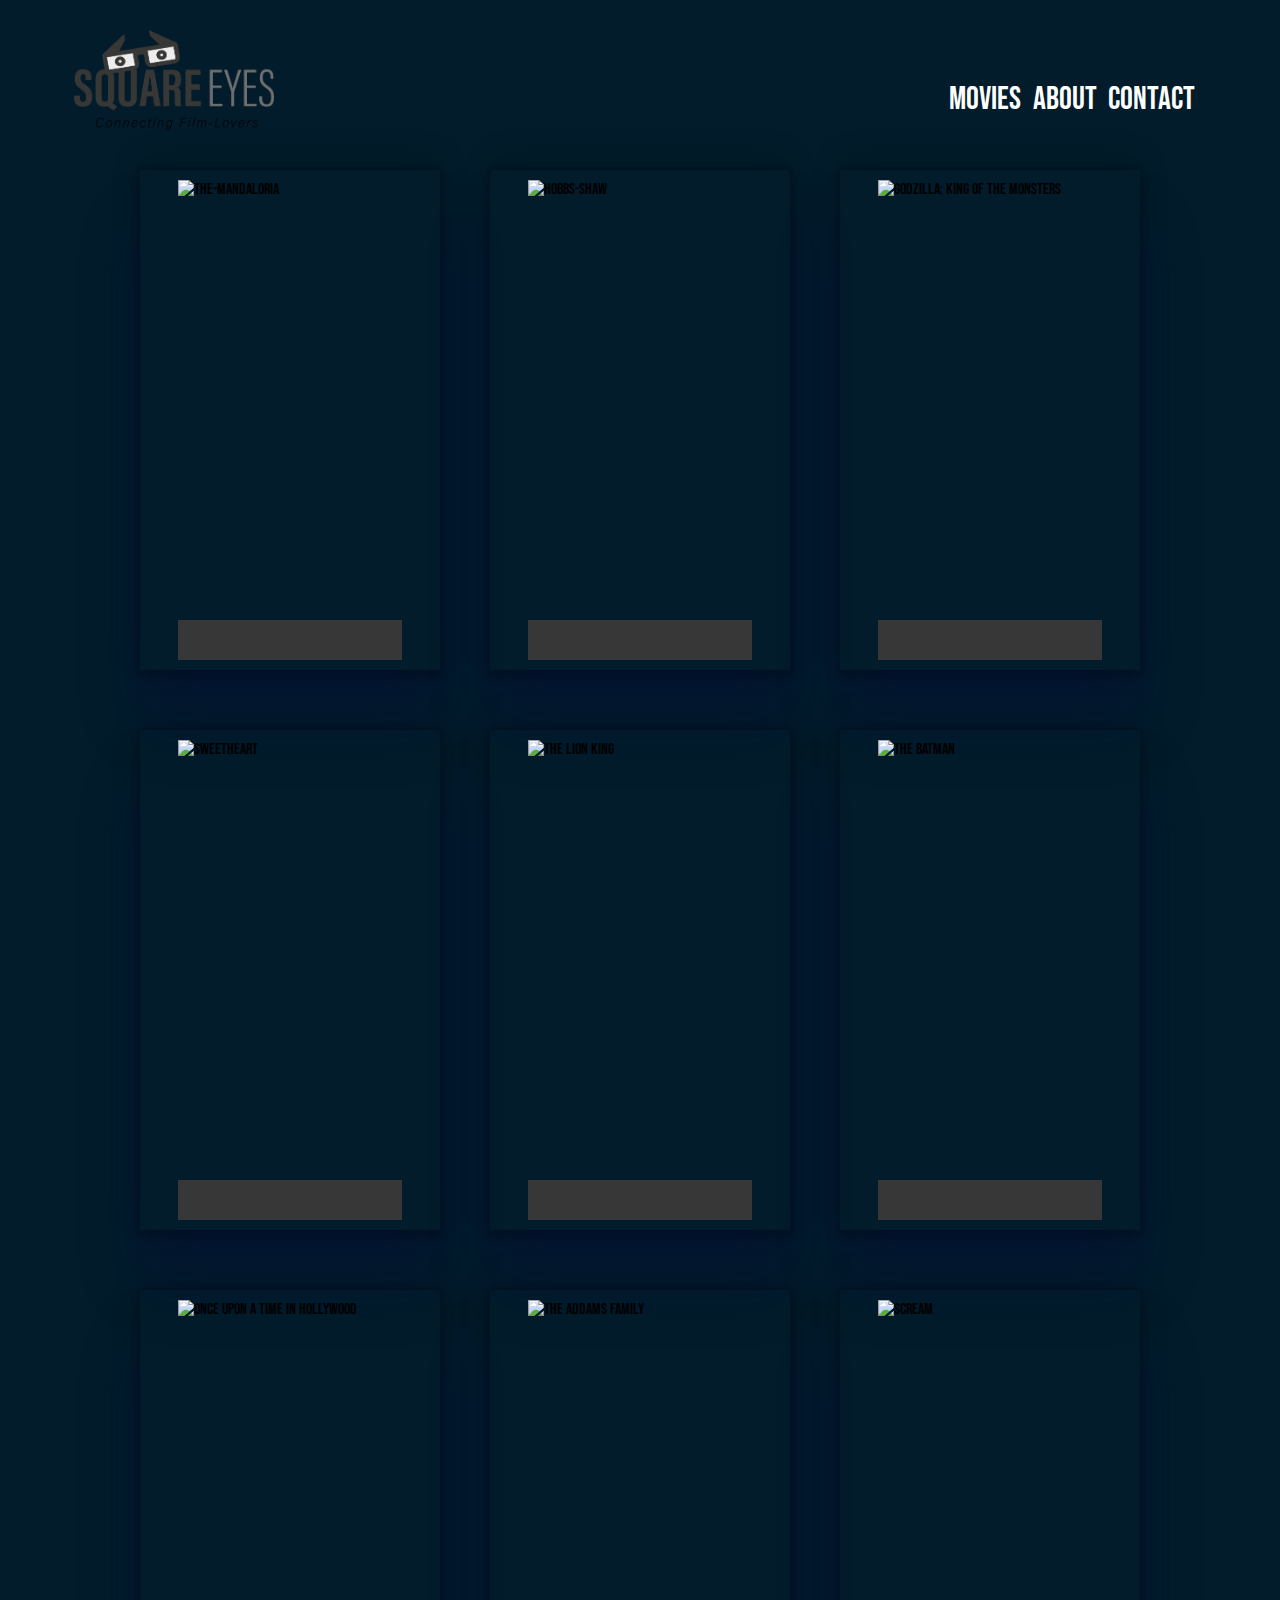
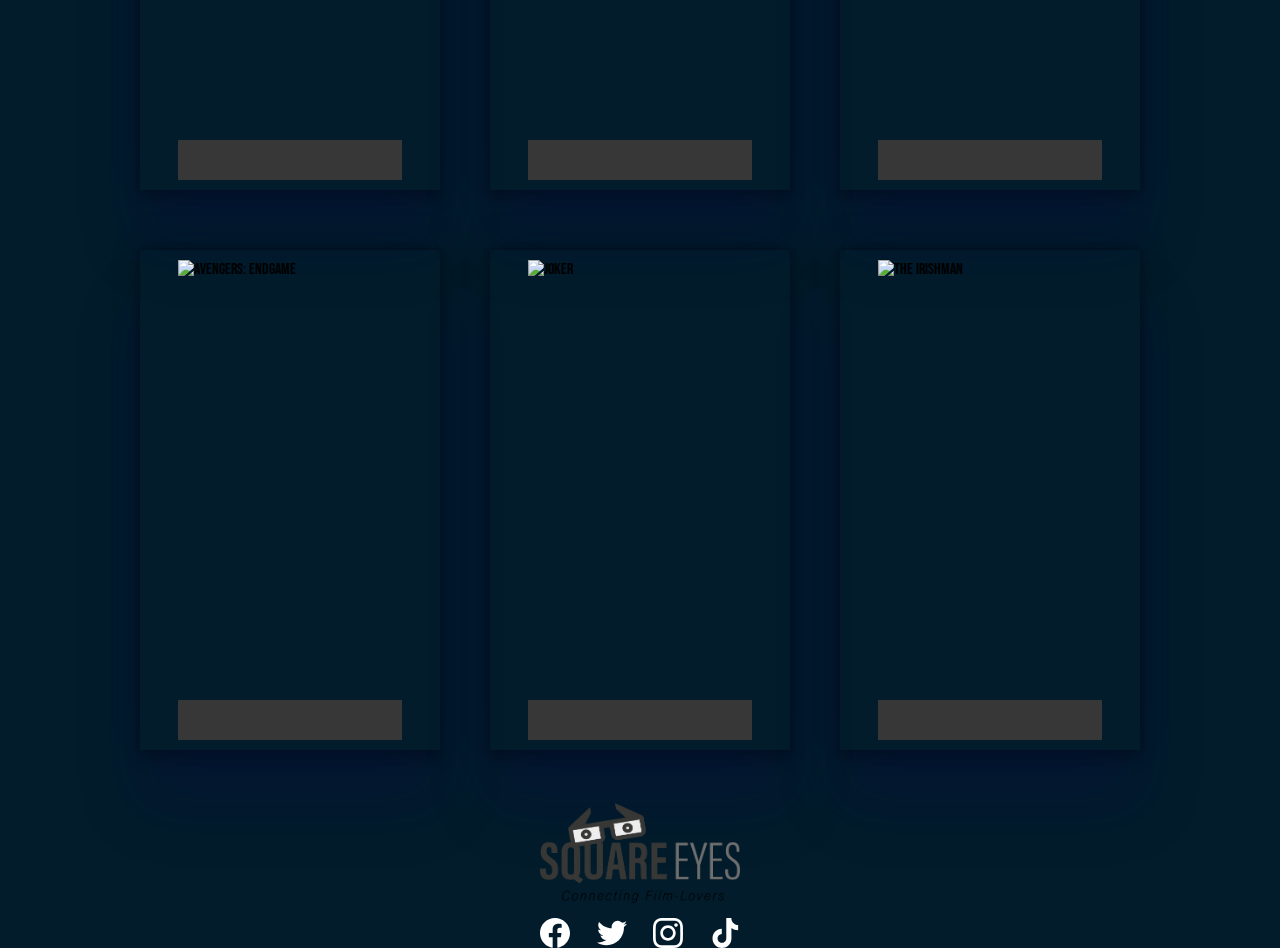
<file: list.html>
<!DOCTYPE html>
<html lang="en">

<head>
    <meta charset="UTF-8">
    <meta http-equiv="X-UA-Compatible" content="IE=edge">
    <meta name="viewport" content="width=device-width, initial-scale=1.0">
    <link rel="preconnect" href="https://fonts.googleapis.com">
    <link rel="preconnect" href="https://fonts.gstatic.com" crossorigin>
    <link href="https://fonts.googleapis.com/css2?family=Bebas+Neue&display=swap" rel="stylesheet">
    <link rel="stylesheet" href="/styles/headfoot.css">
    <link rel="stylesheet" href="/styles/list.css">
<!-- Hotjar Tracking Code for Squareeyes-live -->
<script>
  (function(h,o,t,j,a,r){
      h.hj=h.hj||function(){(h.hj.q=h.hj.q||[]).push(arguments)};
      h._hjSettings={hjid:3685053,hjsv:6};
      a=o.getElementsByTagName('head')[0];
      r=o.createElement('script');r.async=1;
      r.src=t+h._hjSettings.hjid+j+h._hjSettings.hjsv;
      a.appendChild(r);
  })(window,document,'https://static.hotjar.com/c/hotjar-','.js?sv=');
</script>
    <title>Movie list</title>
</head>

<body>
    <header>
        <a href="/index.html"><img id="logo" alt="SquareEyes logo" src="/SquareEyes_Logo.png"></a>
        <nav>
            <ul>
                <li><a href="/list.html">Movies</a></li>
                <li><a href="/about.html">About</a></li>
                <li><a href="/contact.html">Contact</a></li>
                <li class="shopCart"><a href="#"></a></li>
            </ul>
        </nav>
    </header>
    <main>
      <div id="movie-cards">
        <div class="card">
          <img alt="The-Mandaloria" style="width:100%">
          <h1></h1>
          <p></p>
          <button class="cart"></button>
        </div>
        <div class="card">
          <img alt="Hobbs-Shaw" style="width:100%">
          <h1></h1>
          <p></p>
          <button class="cart"></button>
        </div>
        <div class="card">
          <img alt="Godzilla: King of the Monsters" style="width:100%">
          <h1></h1>
          <p></p>
          <button class="cart"></button>
        </div>
        <div class="card">
          <img alt="Sweetheart" style="width:100%">
          <h1></h1>
          <p></p>
          <button class="cart"></button>
        </div>
        <div class="card">
          <img alt="The Lion King" style="width:100%">
          <h1></h1>
          <p></p>
          <button class="cart"></button>
        </div>
        <div class="card">
          <img alt="The Batman" style="width:100%">
          <h1></h1>
          <p></p>
          <button class="cart"></button>
        </div>
        <div class="card">
          <img alt="Once upon a time in Hollywood" style="width:100%">
          <h1></h1>
          <p></p>
          <button class="cart"></button>
        </div>
        <div class="card">
          <img alt="The Addams Family" style="width:100%">
          <h1></h1>
          <p></p>
          <button class="cart"></button>
        </div>
        <div class="card">
          <img alt="Scream" style="width:100%">
          <h1></h1>
          <p></p>
          <button class="cart"></button>
        </div>
        <div class="card">
          <img alt="Avengers: Endgame" style="width:100%">
          <h1></h1>
          <p></p>
          <button class="cart"></button>
        </div>
        <div class="card">
          <img alt="Joker" style="width:100%">
          <h1></h1>
          <p></p>
          <button class="cart"></button>
        </div>
        <div class="card">
          <img alt="The Irishman" style="width:100%">
          <h1></h1>
          <p></p>
          <button class="cart"></button>
        </div>
    </div>
    </main>
    <footer class="footer">
        <div id="footer-middle">
            <img id="logo-footer" alt="SquareEyes logo" src="/SquareEyes_Logo.png">
            <div id="socials">
                <svg width="48" height="48" viewBox="0 0 48 48" fill="none" xmlns="http://www.w3.org/2000/svg">
                    <g clip-path="url(#clip0_17_61)">
                    <path d="M48 24C48 10.7452 37.2548 0 24 0C10.7452 0 0 10.7452 0 24C0 35.9789 8.77641 45.908 20.25 47.7084V30.9375H14.1562V24H20.25V18.7125C20.25 12.6975 23.8331 9.375 29.3152 9.375C31.9402 9.375 34.6875 9.84375 34.6875 9.84375V15.75H31.6613C28.68 15.75 27.75 17.6002 27.75 19.5V24H34.4062L33.3422 30.9375H27.75V47.7084C39.2236 45.908 48 35.9789 48 24Z" fill="white"/>
                    </g>
                    <defs>
                    <clipPath id="clip0_17_61">
                    <rect width="48" height="48" fill="white"/>
                    </clipPath>
                    </defs>
                </svg>
                <svg width="48" height="48" viewBox="0 0 48 48" fill="none" xmlns="http://www.w3.org/2000/svg">
                    <g clip-path="url(#clip0_17_80)">
                    <path d="M15.1003 43.5C33.2091 43.5 43.1166 28.4935 43.1166 15.4838C43.1166 15.0619 43.1072 14.6307 43.0884 14.2088C45.0158 12.815 46.679 11.0886 48 9.11066C46.205 9.90926 44.2993 10.4308 42.3478 10.6575C44.4026 9.42588 45.9411 7.491 46.6781 5.21159C44.7451 6.35718 42.6312 7.16528 40.4269 7.60128C38.9417 6.02318 36.978 4.97829 34.8394 4.62816C32.7008 4.27803 30.5064 4.64216 28.5955 5.66425C26.6846 6.68635 25.1636 8.30947 24.2677 10.2827C23.3718 12.2559 23.1509 14.4693 23.6391 16.5807C19.725 16.3842 15.8959 15.3675 12.4 13.5963C8.90405 11.825 5.81939 9.33893 3.34594 6.29909C2.0888 8.46655 1.70411 11.0314 2.27006 13.4722C2.83601 15.9131 4.31013 18.047 6.39281 19.44C4.82926 19.3904 3.29995 18.9694 1.93125 18.2119V18.3338C1.92985 20.6084 2.7162 22.8132 4.15662 24.5736C5.59704 26.334 7.60265 27.5412 9.8325 27.99C8.38411 28.3863 6.86396 28.4441 5.38969 28.1588C6.01891 30.1149 7.24315 31.8258 8.89154 33.0527C10.5399 34.2796 12.5302 34.9613 14.5847 35.0025C11.0968 37.7423 6.78835 39.2283 2.35313 39.2213C1.56657 39.2201 0.780798 39.1719 0 39.0769C4.50571 41.9676 9.74706 43.5028 15.1003 43.5Z" fill="white"/>
                    </g>
                    <defs>
                    <clipPath id="clip0_17_80">
                    <rect width="48" height="48" fill="white"/>
                    </clipPath>
                    </defs>
                </svg>
                <svg width="48" height="48" viewBox="0 0 48 48" fill="none" xmlns="http://www.w3.org/2000/svg">
                    <g clip-path="url(#clip0_17_63)">
                    <path d="M24 4.32187C30.4125 4.32187 31.1719 4.35 33.6938 4.4625C36.0375 4.56562 37.3031 4.95938 38.1469 5.2875C39.2625 5.71875 40.0688 6.24375 40.9031 7.07812C41.7469 7.92188 42.2625 8.71875 42.6938 9.83438C43.0219 10.6781 43.4156 11.9531 43.5188 14.2875C43.6313 16.8187 43.6594 17.5781 43.6594 23.9813C43.6594 30.3938 43.6313 31.1531 43.5188 33.675C43.4156 36.0188 43.0219 37.2844 42.6938 38.1281C42.2625 39.2438 41.7375 40.05 40.9031 40.8844C40.0594 41.7281 39.2625 42.2438 38.1469 42.675C37.3031 43.0031 36.0281 43.3969 33.6938 43.5C31.1625 43.6125 30.4031 43.6406 24 43.6406C17.5875 43.6406 16.8281 43.6125 14.3063 43.5C11.9625 43.3969 10.6969 43.0031 9.85313 42.675C8.7375 42.2438 7.93125 41.7188 7.09688 40.8844C6.25313 40.0406 5.7375 39.2438 5.30625 38.1281C4.97813 37.2844 4.58438 36.0094 4.48125 33.675C4.36875 31.1438 4.34063 30.3844 4.34063 23.9813C4.34063 17.5688 4.36875 16.8094 4.48125 14.2875C4.58438 11.9437 4.97813 10.6781 5.30625 9.83438C5.7375 8.71875 6.2625 7.9125 7.09688 7.07812C7.94063 6.23438 8.7375 5.71875 9.85313 5.2875C10.6969 4.95938 11.9719 4.56562 14.3063 4.4625C16.8281 4.35 17.5875 4.32187 24 4.32187ZM24 0C17.4844 0 16.6688 0.028125 14.1094 0.140625C11.5594 0.253125 9.80625 0.665625 8.2875 1.25625C6.70312 1.875 5.3625 2.69062 4.03125 4.03125C2.69063 5.3625 1.875 6.70313 1.25625 8.27813C0.665625 9.80625 0.253125 11.55 0.140625 14.1C0.028125 16.6687 0 17.4844 0 24C0 30.5156 0.028125 31.3312 0.140625 33.8906C0.253125 36.4406 0.665625 38.1938 1.25625 39.7125C1.875 41.2969 2.69063 42.6375 4.03125 43.9688C5.3625 45.3 6.70313 46.125 8.27813 46.7344C9.80625 47.325 11.55 47.7375 14.1 47.85C16.6594 47.9625 17.475 47.9906 23.9906 47.9906C30.5063 47.9906 31.3219 47.9625 33.8813 47.85C36.4313 47.7375 38.1844 47.325 39.7031 46.7344C41.2781 46.125 42.6188 45.3 43.95 43.9688C45.2812 42.6375 46.1063 41.2969 46.7156 39.7219C47.3063 38.1938 47.7188 36.45 47.8313 33.9C47.9438 31.3406 47.9719 30.525 47.9719 24.0094C47.9719 17.4938 47.9438 16.6781 47.8313 14.1188C47.7188 11.5688 47.3063 9.81563 46.7156 8.29688C46.125 6.70312 45.3094 5.3625 43.9688 4.03125C42.6375 2.7 41.2969 1.875 39.7219 1.26562C38.1938 0.675 36.45 0.2625 33.9 0.15C31.3313 0.028125 30.5156 0 24 0Z" fill="white"/>
                    <path d="M24 11.6719C17.1938 11.6719 11.6719 17.1938 11.6719 24C11.6719 30.8062 17.1938 36.3281 24 36.3281C30.8062 36.3281 36.3281 30.8062 36.3281 24C36.3281 17.1938 30.8062 11.6719 24 11.6719ZM24 31.9969C19.5844 31.9969 16.0031 28.4156 16.0031 24C16.0031 19.5844 19.5844 16.0031 24 16.0031C28.4156 16.0031 31.9969 19.5844 31.9969 24C31.9969 28.4156 28.4156 31.9969 24 31.9969Z" fill="white"/>
                    <path d="M39.6937 11.1843C39.6937 12.778 38.4 14.0624 36.8156 14.0624C35.2219 14.0624 33.9375 12.7687 33.9375 11.1843C33.9375 9.59053 35.2313 8.30615 36.8156 8.30615C38.4 8.30615 39.6937 9.5999 39.6937 11.1843Z" fill="white"/>
                    </g>
                    <defs>
                    <clipPath id="clip0_17_63">
                    <rect width="48" height="48" fill="white"/>
                    </clipPath>
                    </defs>
                </svg>
                <svg width="48" height="48" viewBox="0 0 48 48" fill="none" xmlns="http://www.w3.org/2000/svg">
                    <path d="M34.1451 0H26.0556V32.6956C26.0556 36.5913 22.9444 39.7913 19.0725 39.7913C15.2007 39.7913 12.0894 36.5913 12.0894 32.6956C12.0894 28.8696 15.1315 25.7391 18.8651 25.6V17.3913C10.6374 17.5304 4 24.2783 4 32.6956C4 41.1827 10.7757 48 19.1417 48C27.5075 48 34.2833 41.1131 34.2833 32.6956V15.9304C37.3255 18.1565 41.059 19.4783 45 19.5479V11.3391C38.9157 11.1304 34.1451 6.12173 34.1451 0Z" fill="white"/>
                </svg>                        
            </div>
        </div>
    </footer>
    <script src="/js/list.js"></script>
</body>

</html>
</file>
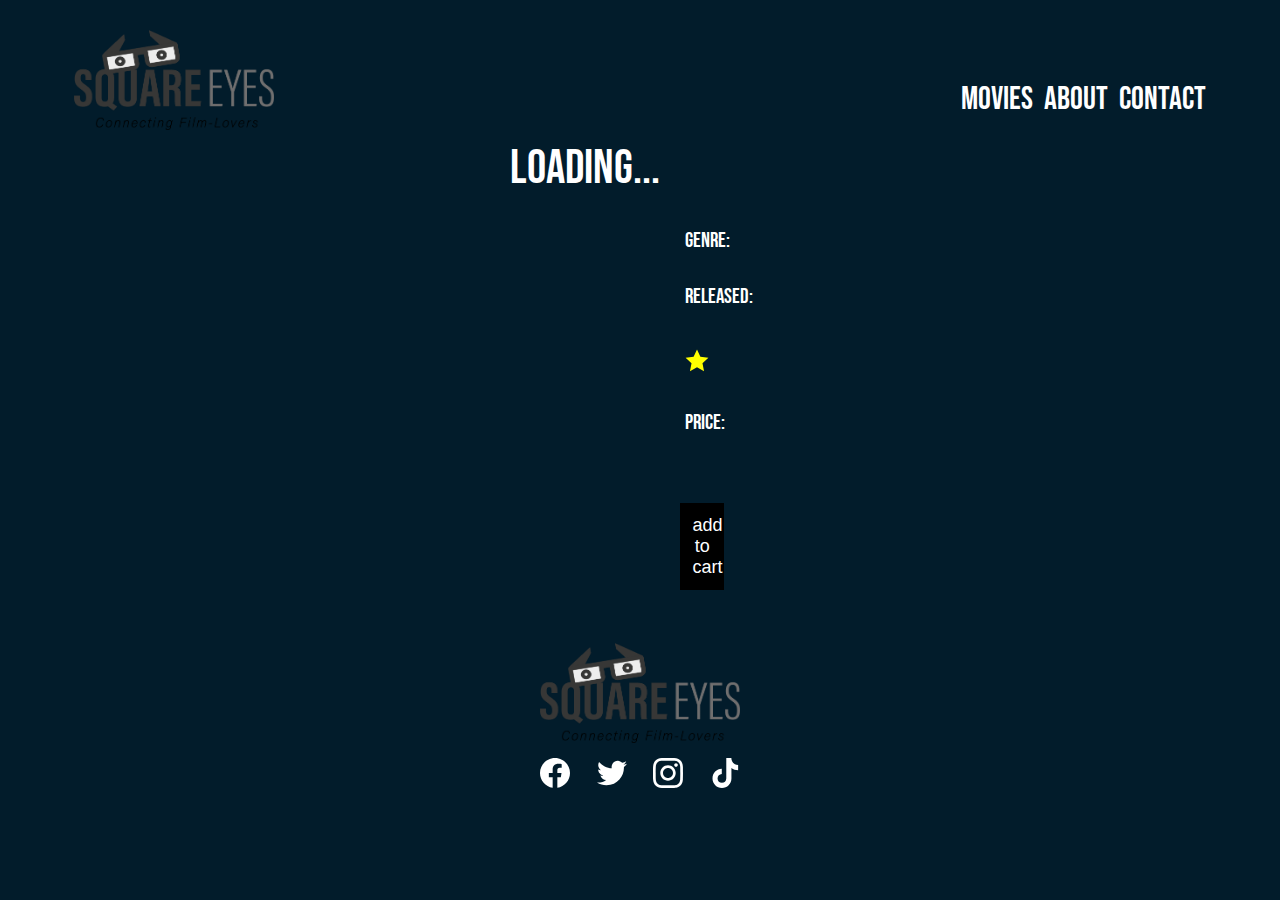
<file: onceupon.html>
<!DOCTYPE html>
<html lang="en">

<head>
    <meta charset="UTF-8">
    <meta http-equiv="X-UA-Compatible" content="IE=edge">
    <meta name="viewport" content="width=device-width, initial-scale=1.0">
    <link rel="stylesheet" href="/styles/headfoot.css">
    <link rel="stylesheet" href="/styles/onceupon.css">
    <link rel="preconnect" href="https://fonts.googleapis.com">
    <link rel="preconnect" href="https://fonts.gstatic.com" crossorigin>
    <link href="https://fonts.googleapis.com/css2?family=Bebas+Neue&display=swap" rel="stylesheet">
<!-- Hotjar Tracking Code for Squareeyes-live -->
<script>
    (function(h,o,t,j,a,r){
        h.hj=h.hj||function(){(h.hj.q=h.hj.q||[]).push(arguments)};
        h._hjSettings={hjid:3685053,hjsv:6};
        a=o.getElementsByTagName('head')[0];
        r=o.createElement('script');r.async=1;
        r.src=t+h._hjSettings.hjid+j+h._hjSettings.hjsv;
        a.appendChild(r);
    })(window,document,'https://static.hotjar.com/c/hotjar-','.js?sv=');
</script>
    <title id="title"></title>
</head>

<body>
    <header>
        <a href="/index.html"><img id="logo" src="/SquareEyes_Logo.png"></a>
        <nav>
            <ul>
                <li><a href="/list.html">Movies</a></li>
                <li><a href="/about.html">About</a></li>
                <li><a href="/contact.html">Contact</a></li>
            </ul>
        </nav>
    </header>
    <main>
        <div id="content">
            <img>
            <div id="loadingIndicator" style="display: none;">Loading...</div>
            <div id="contentright">
                <h1 class="title"></h1>
                <p class="description"><p>
                <p class="genre">genre:</p>
                <p class="released">released:</p>
                <div class="rating-container">
                    <div class="star-rating">
                        <svg width="24" height="24" viewBox="0 0 24 24" fill="none" xmlns="http://www.w3.org/2000/svg">
                            <g clip-path="url(#clip0_229_357)">
                            <path d="M12 18.26L4.947 22.208L6.522 14.28L0.587002 8.792L8.614 7.84L12 0.5L15.386 7.84L23.413 8.792L17.478 14.28L19.053 22.208L12 18.26Z" fill="yellow"/>
                            </g>
                            <defs>
                            <clipPath id="clip0_229_357">
                            <rect width="24" height="24" fill="white"/>
                            </clipPath>
                            </defs>
                            </svg>                            
                        <p class="rating"></p>
                    </div>
                </div>
                <div id="price">
                    <p class="price">price:<p>
                    <p class="onSale"></p>
                </div>
                <img class="img">
                <div class="favorite"></div>
                <button id="add-cart">add to cart</button>
            </div>
        </div>
    </main>
    <footer class="footer">
        <div id="footer-middle">
            <img id="logo-footer" src="/SquareEyes_Logo.png">
            <div id="socials">
                <svg width="48" height="48" viewBox="0 0 48 48" fill="none" xmlns="http://www.w3.org/2000/svg">
                    <g clip-path="url(#clip0_17_61)">
                    <path d="M48 24C48 10.7452 37.2548 0 24 0C10.7452 0 0 10.7452 0 24C0 35.9789 8.77641 45.908 20.25 47.7084V30.9375H14.1562V24H20.25V18.7125C20.25 12.6975 23.8331 9.375 29.3152 9.375C31.9402 9.375 34.6875 9.84375 34.6875 9.84375V15.75H31.6613C28.68 15.75 27.75 17.6002 27.75 19.5V24H34.4062L33.3422 30.9375H27.75V47.7084C39.2236 45.908 48 35.9789 48 24Z" fill="white"/>
                    </g>
                    <defs>
                    <clipPath id="clip0_17_61">
                    <rect width="48" height="48" fill="white"/>
                    </clipPath>
                    </defs>
                </svg>
                <svg width="48" height="48" viewBox="0 0 48 48" fill="none" xmlns="http://www.w3.org/2000/svg">
                    <g clip-path="url(#clip0_17_80)">
                    <path d="M15.1003 43.5C33.2091 43.5 43.1166 28.4935 43.1166 15.4838C43.1166 15.0619 43.1072 14.6307 43.0884 14.2088C45.0158 12.815 46.679 11.0886 48 9.11066C46.205 9.90926 44.2993 10.4308 42.3478 10.6575C44.4026 9.42588 45.9411 7.491 46.6781 5.21159C44.7451 6.35718 42.6312 7.16528 40.4269 7.60128C38.9417 6.02318 36.978 4.97829 34.8394 4.62816C32.7008 4.27803 30.5064 4.64216 28.5955 5.66425C26.6846 6.68635 25.1636 8.30947 24.2677 10.2827C23.3718 12.2559 23.1509 14.4693 23.6391 16.5807C19.725 16.3842 15.8959 15.3675 12.4 13.5963C8.90405 11.825 5.81939 9.33893 3.34594 6.29909C2.0888 8.46655 1.70411 11.0314 2.27006 13.4722C2.83601 15.9131 4.31013 18.047 6.39281 19.44C4.82926 19.3904 3.29995 18.9694 1.93125 18.2119V18.3338C1.92985 20.6084 2.7162 22.8132 4.15662 24.5736C5.59704 26.334 7.60265 27.5412 9.8325 27.99C8.38411 28.3863 6.86396 28.4441 5.38969 28.1588C6.01891 30.1149 7.24315 31.8258 8.89154 33.0527C10.5399 34.2796 12.5302 34.9613 14.5847 35.0025C11.0968 37.7423 6.78835 39.2283 2.35313 39.2213C1.56657 39.2201 0.780798 39.1719 0 39.0769C4.50571 41.9676 9.74706 43.5028 15.1003 43.5Z" fill="white"/>
                    </g>
                    <defs>
                    <clipPath id="clip0_17_80">
                    <rect width="48" height="48" fill="white"/>
                    </clipPath>
                    </defs>
                </svg>
                <svg width="48" height="48" viewBox="0 0 48 48" fill="none" xmlns="http://www.w3.org/2000/svg">
                    <g clip-path="url(#clip0_17_63)">
                    <path d="M24 4.32187C30.4125 4.32187 31.1719 4.35 33.6938 4.4625C36.0375 4.56562 37.3031 4.95938 38.1469 5.2875C39.2625 5.71875 40.0688 6.24375 40.9031 7.07812C41.7469 7.92188 42.2625 8.71875 42.6938 9.83438C43.0219 10.6781 43.4156 11.9531 43.5188 14.2875C43.6313 16.8187 43.6594 17.5781 43.6594 23.9813C43.6594 30.3938 43.6313 31.1531 43.5188 33.675C43.4156 36.0188 43.0219 37.2844 42.6938 38.1281C42.2625 39.2438 41.7375 40.05 40.9031 40.8844C40.0594 41.7281 39.2625 42.2438 38.1469 42.675C37.3031 43.0031 36.0281 43.3969 33.6938 43.5C31.1625 43.6125 30.4031 43.6406 24 43.6406C17.5875 43.6406 16.8281 43.6125 14.3063 43.5C11.9625 43.3969 10.6969 43.0031 9.85313 42.675C8.7375 42.2438 7.93125 41.7188 7.09688 40.8844C6.25313 40.0406 5.7375 39.2438 5.30625 38.1281C4.97813 37.2844 4.58438 36.0094 4.48125 33.675C4.36875 31.1438 4.34063 30.3844 4.34063 23.9813C4.34063 17.5688 4.36875 16.8094 4.48125 14.2875C4.58438 11.9437 4.97813 10.6781 5.30625 9.83438C5.7375 8.71875 6.2625 7.9125 7.09688 7.07812C7.94063 6.23438 8.7375 5.71875 9.85313 5.2875C10.6969 4.95938 11.9719 4.56562 14.3063 4.4625C16.8281 4.35 17.5875 4.32187 24 4.32187ZM24 0C17.4844 0 16.6688 0.028125 14.1094 0.140625C11.5594 0.253125 9.80625 0.665625 8.2875 1.25625C6.70312 1.875 5.3625 2.69062 4.03125 4.03125C2.69063 5.3625 1.875 6.70313 1.25625 8.27813C0.665625 9.80625 0.253125 11.55 0.140625 14.1C0.028125 16.6687 0 17.4844 0 24C0 30.5156 0.028125 31.3312 0.140625 33.8906C0.253125 36.4406 0.665625 38.1938 1.25625 39.7125C1.875 41.2969 2.69063 42.6375 4.03125 43.9688C5.3625 45.3 6.70313 46.125 8.27813 46.7344C9.80625 47.325 11.55 47.7375 14.1 47.85C16.6594 47.9625 17.475 47.9906 23.9906 47.9906C30.5063 47.9906 31.3219 47.9625 33.8813 47.85C36.4313 47.7375 38.1844 47.325 39.7031 46.7344C41.2781 46.125 42.6188 45.3 43.95 43.9688C45.2812 42.6375 46.1063 41.2969 46.7156 39.7219C47.3063 38.1938 47.7188 36.45 47.8313 33.9C47.9438 31.3406 47.9719 30.525 47.9719 24.0094C47.9719 17.4938 47.9438 16.6781 47.8313 14.1188C47.7188 11.5688 47.3063 9.81563 46.7156 8.29688C46.125 6.70312 45.3094 5.3625 43.9688 4.03125C42.6375 2.7 41.2969 1.875 39.7219 1.26562C38.1938 0.675 36.45 0.2625 33.9 0.15C31.3313 0.028125 30.5156 0 24 0Z" fill="white"/>
                    <path d="M24 11.6719C17.1938 11.6719 11.6719 17.1938 11.6719 24C11.6719 30.8062 17.1938 36.3281 24 36.3281C30.8062 36.3281 36.3281 30.8062 36.3281 24C36.3281 17.1938 30.8062 11.6719 24 11.6719ZM24 31.9969C19.5844 31.9969 16.0031 28.4156 16.0031 24C16.0031 19.5844 19.5844 16.0031 24 16.0031C28.4156 16.0031 31.9969 19.5844 31.9969 24C31.9969 28.4156 28.4156 31.9969 24 31.9969Z" fill="white"/>
                    <path d="M39.6937 11.1843C39.6937 12.778 38.4 14.0624 36.8156 14.0624C35.2219 14.0624 33.9375 12.7687 33.9375 11.1843C33.9375 9.59053 35.2313 8.30615 36.8156 8.30615C38.4 8.30615 39.6937 9.5999 39.6937 11.1843Z" fill="white"/>
                    </g>
                    <defs>
                    <clipPath id="clip0_17_63">
                    <rect width="48" height="48" fill="white"/>
                    </clipPath>
                    </defs>
                </svg>
                <svg width="48" height="48" viewBox="0 0 48 48" fill="none" xmlns="http://www.w3.org/2000/svg">
                    <path d="M34.1451 0H26.0556V32.6956C26.0556 36.5913 22.9444 39.7913 19.0725 39.7913C15.2007 39.7913 12.0894 36.5913 12.0894 32.6956C12.0894 28.8696 15.1315 25.7391 18.8651 25.6V17.3913C10.6374 17.5304 4 24.2783 4 32.6956C4 41.1827 10.7757 48 19.1417 48C27.5075 48 34.2833 41.1131 34.2833 32.6956V15.9304C37.3255 18.1565 41.059 19.4783 45 19.5479V11.3391C38.9157 11.1304 34.1451 6.12173 34.1451 0Z" fill="white"/>
                </svg>                        
            </div>
        </div>
    </footer>
    <script src="/js/product.js"></script>
</body>

</html>
</file>
<file: styles/headfoot.css>
body, html {
  font-family: 'Bebas Neue', sans-serif;
  background-color: #021c2b;
  height: 100%;
  margin: 0;
  padding: 0;
}

h1 {
color: white;
font-size: 4vmax;
}

#logo {
  width: 200px;
  height: 100px;
  margin-left: 10px;
  margin-top: 30px;
}

header {
  display: flex;
  flex-direction: row;
  justify-content: space-between;
  gap: 0%;
  margin-right: 5%;
  margin-left: 5%;
}

li, a{
  text-decoration: none;
  color: white;
  font-size: 2.5vmax;
}


nav > ul {
  display: flex;
  flex-direction: row;
  margin-top: 80px;
  list-style: none;
  gap: 0.7rem;
  margin-right: 10px;
}

#footer-middle {
    display: flex;
    flex-direction: column;
    margin-left: auto;
    margin-right: auto;
    margin-top: 3%;
  }
  
  #logo-footer {
    width: 200px;
    height: 100px;
    margin-top: 15px;
  }
  
  footer {
    display: flex;
  }
  
  #socials {
    display: flex;
    flex-direction: row;
    justify-content: space-between;
    margin-top: 15px;
  }
  
  #socials > svg {
    width: 30px;
    height: 30px;
  }

  @media (max-width: 768px) {
    li, a {
      font-size: 2.0vmax;
    }
  }
</file>
<file: styles/index.css>
#loading-spinner {
  display: flex;
  justify-content: center;
  align-items: center;
  height: 100vh; 
}

.spinner {
  border: 4px solid rgba(255, 255, 255, 0.3);
  border-radius: 50%;
  border-top: 4px solid #3498db;
  width: 40px;
  height: 40px;
  animation: spin 1s linear infinite; 
  margin-left: 50%;
  margin-top: 20%;
}

@keyframes spin {
  0% { transform: rotate(0deg); }
  100% { transform: rotate(360deg); }
}


#main-img {
    width: 98%;
    margin-left: 1%;
}

.image-row {
  margin-top: 30px;
  display: flex;
  justify-content: space-between;
  flex-wrap: wrap;
  justify-content: flex-start;
  padding: 10px;
  gap: 8px;
  margin-left: 1.5%;
}

.image-row a {
  text-decoration: none;
  margin-right: 10px;
  margin-left: 10px;
}

.image-row img {
  width: 280px;
  height: 390px;
}


  .image-row img:hover {
    transform: scale(1.1); 
  }

@media (max-width: 768px) {
  .image-row {
    display: flex;
    justify-content: center;
    flex-direction: column;
    align-items: center;
  }

  .image-row img {
    width: 90%;
    margin-left: 7%;
  }
}
</file>
<file: styles/about.css>
#content > p {
    font-size: 1.4vmax;
    color: white;
    font-family: sans-serif;
}

#content {
    display: flex;
    flex-direction: column;
    margin: 1%;
    margin-left: 15%;
    margin-right: 15%;
}
</file>
<file: styles/checkout.css>
body {
    font-family: 'Bebas Neue', sans-serif;
    background-color: #1B2631;
  }

h1, p {
  color: white;
  margin-left: 15%;
  font-size: 4vmax;
}

#logo {
    width: 200px;
    height: 100px;
    margin-left: 10px;
}

header {
    display: flex;
    flex-direction: row;
    justify-content: space-between;
    gap: 0%;
    margin-right: 5%;
    margin-left: 5%;
}

li > a {
  text-decoration: none;
  color: white;
  font-size: 3vmax;
}


nav > ul {
    display: flex;
    flex-direction: row;
    margin-top: 80px;
    list-style: none;
    gap: 10px;
    margin-right: 10px;
}

#footer-middle {
    display: flex;
    flex-direction: column;
    margin-left: auto;
    margin-right: auto;
  }
  
  #logo-footer {
    width: 200px;
    height: 100px;
    margin-top: 15px;
  }
  
  footer {
    display: flex;
    margin-top: 2%;
  }
  
  #socials {
    display: flex;
    flex-direction: row;
    justify-content: space-between;
    margin-top: 15px;
  }
  
  #socials > svg {
    width: 30px;
    height: 30px;
  }


#container {
  display: flex;
  align-items: center;
  justify-content: center;
  margin-top: 5%;
  margin-bottom: 5%;
}

#border {
    border: 2px solid grey;
    width: 60%;
    height: 40%;
}

#cs {
    display: flex;
    flex-direction: row;
    justify-content: center;
    align-items: center;
    gap: 30px;
    margin-right: 80px;
}

@media (max-width: 768px) {
  svg {
    width: 8vmax; height: 8vmax;
  }
}
</file>
<file: styles/contact.css>
.label {
  font-size: 2vmax;
  color: white;
}

.form-control {
  width: 20vmax;
  height: 2vmax;
}

.form-message {
  width: 40vmax;
  height: 8vmax;
}

#form {
  display: flex;
  flex-direction: column;
  align-items: center;
}

button {
  border: 2px solid black;
  outline: 0;
  padding: 12px;
  color: black;
  background-color: lightgray;
  text-align: center;
  cursor: pointer;
  width: 40%;
  font-size: 1.5vmax;
  height: auto;
}
</file>
<file: styles/list.css>
h1 {
    color: white;
    margin: 0;
    font-size: 22px; 
    margin-top: 10px;
    font-weight: 200;
}



  .card img {
    max-width: 80%;
    max-height: 342px;
    flex-grow: 1;
  }

  .card {
    margin-top: 30px;
    width: 280px;
    height: 480px;
    margin-right: 10px;
    margin-left: 10px;
    display: flex;
    flex-direction: column;
    justify-content: space-between;
    align-items: center;
    padding: 10px;
    box-shadow: rgba(10, 9, 66, 0.25) 0px 54px 55px, rgba(0, 0, 0, 0.12) 0px -12px 30px, rgba(0, 0, 0, 0.12) 0px 4px 6px, rgba(0, 0, 0, 0.17) 0px 12px 13px, rgba(0, 0, 0, 0.09) 0px -3px 5px;
  }

  .card p {
    font-size: 18px;
    color: white;
  }
  
  .card button {
    border: none;
    outline: 0;
    padding: 12px;
    color: white;
    background-color: #373737;
    text-align: center;
    cursor: pointer;
    width: 80%;
    height: 40px;
    font-size: 18px;
    font-weight: 600;
  }
  
  .card button:hover {
    opacity: 0.7;
  }

#movie-cards {
    margin-left: 5%;
    margin-right: 5%;
    display: flex;
    flex-direction: row;
    flex-wrap: wrap;
    align-items: center;
    justify-content: center;
    gap: 30px;
}

.card p {
  color: whitesmoke;
}

@media (max-width: 768px) {
  #movie-cards {
    display: flex;
    flex-direction: column;
  }
}
</file>
<file: styles/onceupon.css>
h1, p, h2, h3 {
  color: white;
  font-weight: 300;
}

h1 {
  font-size: 48px;
}

p {
  font-size: 21px;
}

#loadingIndicator {
  font-size: 48px;
  color: white;
}

#price {
  margin-top: 10%;
}

.star-rating {
  display: flex;
  flex-direction: row;
  margin-top: 10px;
}
.star-rating svg {
  margin-top: 4px;
  margin-right: 5px;
  margin-left: 5px;
}

#content {
    display: flex;
    justify-content: center;
    gap: 20px;
}

#contentright {
    max-width: 40%;
    display: flex;
    flex-direction: column;
    justify-content: space-between;
    gap: 0px;
    margin: 0px;
}

#contentright h1 {
  margin: 0px;
}

#contentright p {
  margin: 5px;
}

video {
    width: 100%;
    height: auto;
}

#content > img {
  height: 450px;
  width: auto;
}

button {
    border: none;
    outline: 0;
    padding: 12px;
    color: white;
    background-color: #000;
    text-align: center;
    cursor: pointer;
    width: 40%;
    font-size: 18px;
  }


@media (max-width: 768px) {
  #content {
    display: flex;
    flex-direction: column;
    justify-content: center;
    align-items: center;
  }

  #content > img {
    width: 70%;
    height: auto;
}
#contentright {
  max-width: 100%;
  margin-left: 15%;
  margin-right: 15%;
}
#logo {
  width: 115px;
  height: 80px;
  margin-top: 20%;
  margin-left: 10px;
}
}
</file>
